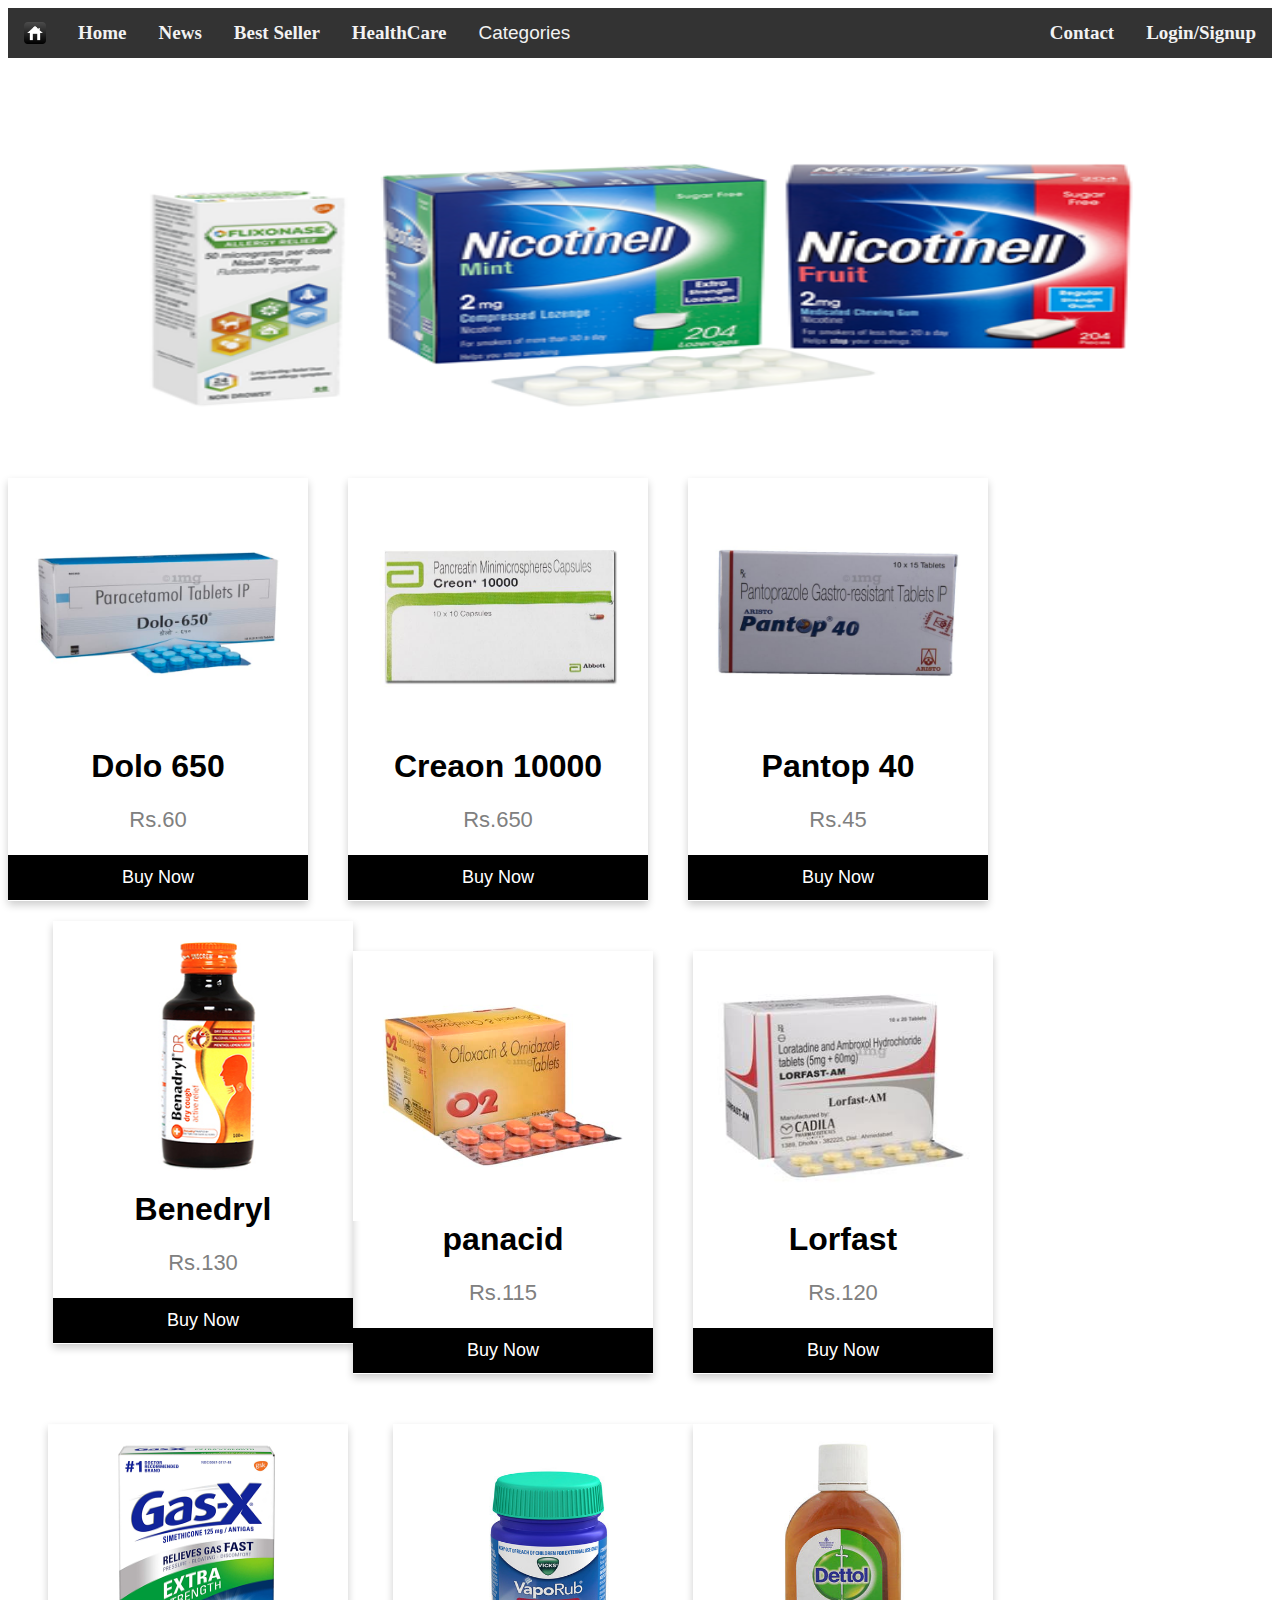
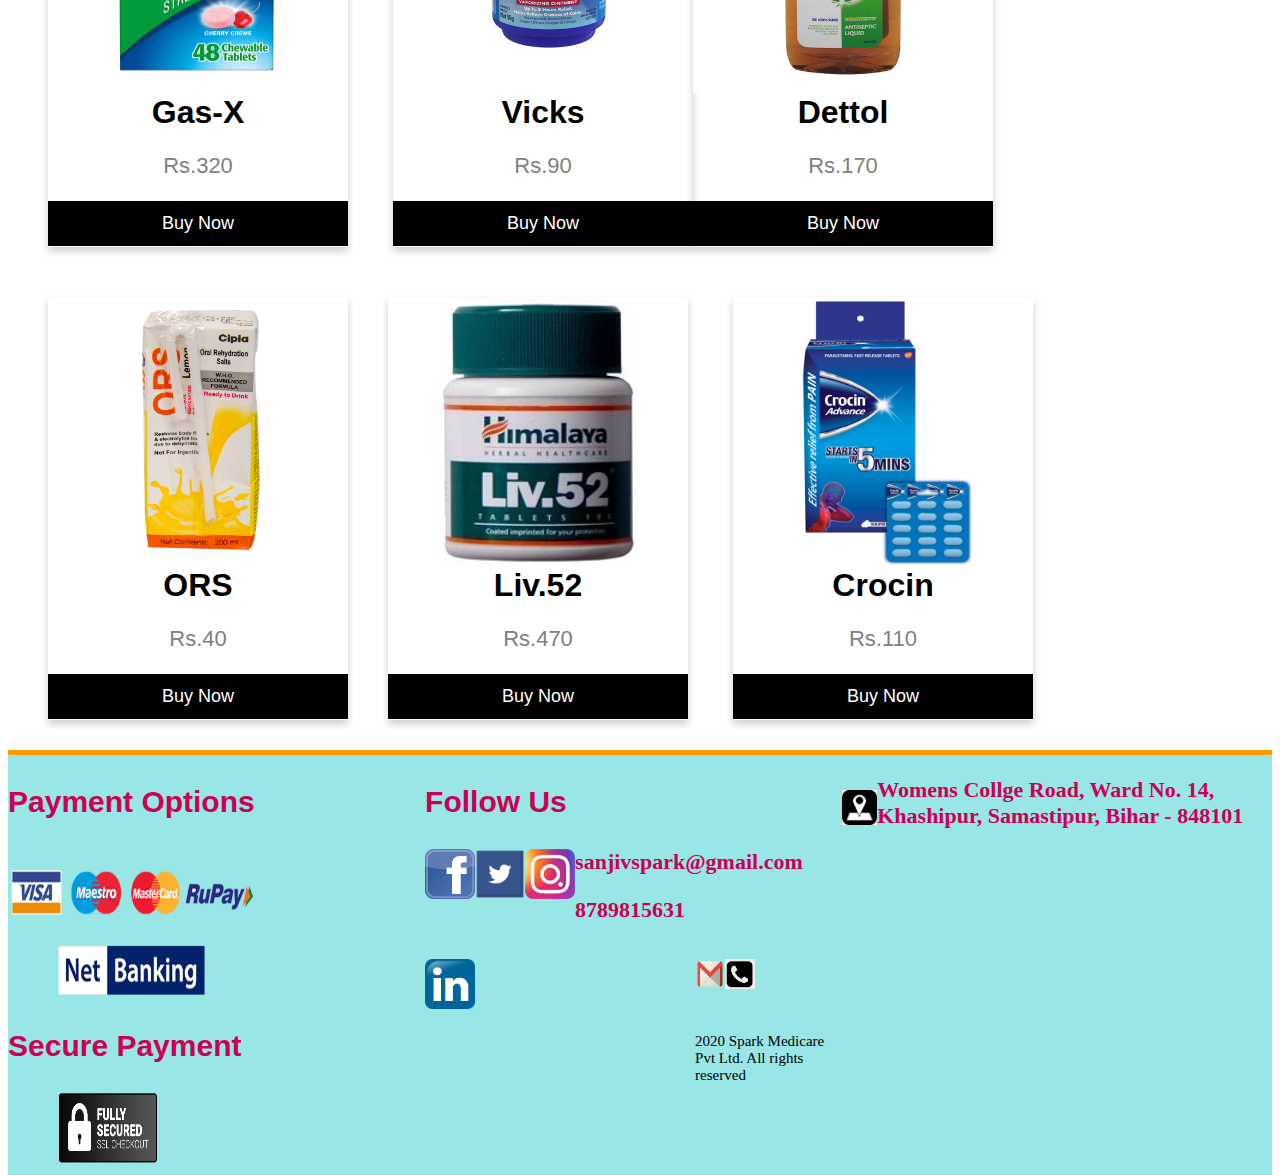
<file: index.html>
<!DOCTYPE html>
<html>
<head>

	<link rel="stylesheet" type="text/css" href="try.css">
	<title>Maa Medical</title>
	<script src="https://cdnjs.cloudflare.com/ajax/libs/jquery/3.1.0/jquery.min.js"></script>
<script>
$("#slideshow > div:gt(0)").hide();

setInterval(function() { 
  $('#slideshow  div:first')
    .fadeOut(2000)
    .next()
    .fadeIn(2000)
    .end()

    .appendTo('#slideshow');
},  2000);

</script>
<script src= 
"https://ajax.googleapis.com/ajax/libs/jquery/3.3.1/jquery.min.js"> 
    </script> 
  
    <script> 
        $(document).ready(function() { 
            $("#myBtn").click(function() { 
                $(document).scrollTop($(document).height()); 
            }); 
        }); 
    </script>
</head>
<body>
<div class="topnav">
	<a  href="index.html"><img src="home.png" ></a>
  <a class="active" href="index.html">Home</a>
 <div id="hide"><a href="login.html" id="b">Login/Signup</a></div>
  <a href="news.html" >News</a>
  <div  id="myBtn">

  <a id="b" href="#contact">Contact</a></div>
  <a href="best.html">Best Seller</a> 	
  <a href="health.html">HealthCare</a>

  <div class="dropdown">
  	<button class="dropbtn">Categories</button>
  	 <div class="list">
  	 	<a href="#">Fever&nbsp;&nbsp;&nbsp;&nbsp;&nbsp;&nbsp;&nbsp;&nbsp;&nbsp;&nbsp;&nbsp;&nbsp;</a>
    <a href="#">Cold&nbsp;&nbsp;&nbsp;&nbsp;&nbsp;&nbsp;&nbsp;&nbsp;&nbsp;&nbsp;&nbsp;&nbsp;&nbsp;&nbsp;</a>
    <a href="#">STOMACH&nbsp;</a>
    <a href="#">VITAMINS&nbsp;</a>
    
    <a href="#">OTHERS&nbsp;&nbsp;&nbsp;&nbsp;&nbsp;</a>
  	 </div>
  </div>
</div>








<div id="slideshow">
   <div>
     <img src="sy.png">
   </div>
   <div>
     <img src="43.jpg">
   </div>
   <div>
     <img src="img5.jpg">
   </div>
   <div>
     <img src="img6.png">
   </div>
</div>




<div class="card">
  <img src="dolo.jpg" style="width:100%; height: 270px;">
  <h1>Dolo 650</h1>
 
   <p class="price">Rs.60</p>
  <a href="payment.html"><p><button>Buy Now</button></p></a>
</div>

<div class="card"  style="margin-left: 40px;">
  <img src="creon.jpg"  style="width:100%; height: 270px; ">
  <h1>Creaon 10000</h1>
  <p class="price">Rs.650</p>
 
   <a href="payment.html"><p><button>Buy Now</button></p></a>
</div>

<div class="card"  style="margin-left: 40px;">
  <img src="pantop.jpg"  style="width:100%; height: 270px; ">
  <h1>Pantop 40</h1>
  <p class="price">Rs.45</p>
 
  <a href="payment.html"> <p><button>Buy Now</button></p></a>
</div>

<div class="card"  style="margin-left: 45px;">
  <img src="ben.jpg"  style="width:100%; height: 270px; ">
  <h1>Benedryl</h1>
  <p class="price">Rs.130</p>
 
 <a href="payment.html"><p><button>Buy Now</button></p></a>
</div>
 
<div class="card"  style=" margin-top: 50px;">
  <img src="img34.jpg"  style="width:100%; height: 270px; ">
  <h1>panacid</h1>
  <p class="price">Rs.115</p>
 
   <a href="payment.html"><p><button>Buy Now</button></p></a>
</div>

<div class="card"  style="margin-left: 40px; margin-top: 50px;">
  <img src="img35.jpg"  style="width:100%; height: 270px; ">
  <h1>Lorfast</h1>
  <p class="price">Rs.120</p>
 
  <a href="payment.html"> <p><button>Buy Now</button></p></a>
</div>

<div class="card"  style="margin-left: 40px; margin-top: 50px;">
  <img src="img37.jpg"  style="width:100%; height: 270px; ">
  <h1>Gas-X</h1>
  <p class="price">Rs.320</p>
 
  <a href="payment.html"><p><button>Buy Now</button></p></a>
</div>

<div class="card"  style="margin-left: 45px; margin-top: 50px;">
  <img src="vik.jpg"  style="width:100%; height: 270px; ">
  <h1>Vicks</h1>
  <p class="price">Rs.90</p>
 
  <a href="payment.html"> <p><button>Buy Now</button></p></a>
</div>

<div class="card"  style=" margin-top: 50px;">
  <img src="img44.jpg"  style="width:100%; height: 270px; ">
  <h1>Dettol</h1>
  <p class="price">Rs.170</p>
 
  <a href="payment.html"> <p><button>Buy Now</button></p></a>
</div>

<div class="card"  style="margin-left: 40px; margin-top: 50px;">
  <img src="ors.jpg"  style="width:100%; height: 270px; ">
  <h1>ORS</h1>
  <p class="price">Rs.40</p>
 
  <a href="payment.html"> <p><button>Buy Now</button></p></a>
</div>

<div class="card"  style="margin-left: 40px; margin-top: 50px;">
  <img src="img32.jpg"  style="width:100%; height: 270px; ">
  <h1>Liv.52</h1>
  <p class="price">Rs.470</p>
 
  <a href="payment.html"> <p><button>Buy Now</button></p></a>
</div>

<div class="card"  style="margin-left: 45px; margin-top: 50px; margin-bottom: 30px;">
  <img src="cro.jpg"  style="width:100%; height: 270px; ">
  <h1>Crocin</h1>
  <p class="price">Rs.110</p>
 
  <a href="payment.html"> <p><button>Buy Now</button></p></a>
</div>



  

<div class= "botom">
	
	
</div>
<div class="botom1">
	<div class="payment">
		<p>Payment Options</p></div>
		<div class="cards">
			<img src="payment.png"></div>

		
		
	
<div class="payment1">
			<p >Secure Payment</p>
		</div>
		<div class="secure">
			<img src="sa.png">
		</div>
</div>
<div class="botom2">
	<div class="payment2">
		<p>Follow Us</p></div>
		<div class="fb">
			<a href="https://www.facebook.com/ashish.rockers.1"><img src="fbb.png"></a>

			<a href="https://twitter.com/AshishK53501743"><img src="twi.png"></a>
			<a href="https://www.instagram.com/ashish_.kr/?hl=en"><img src="inssss.png"></a>
			<a href="www.linkedin.com/in/ashishkumarlpu" ><img src="link.png" class="lo"></a>
		</div>
		<div  class="email"><a href="mailto:ashishkr1081@gmail.com" style="font-size: 22px; font-weight: bold; color:  #cc0052; text-decoration: none; ">
			<img src="gmai.png">sanjivspark@gmail.com</a>
		</div>
		<div class="call">
			<img src="w.png" style="height: 30px;
	width: 30px;">
			<p style="font-size: 22px; font-weight: bold; color:  #cc0052;">8789815631</p>
		</div>
		<div>
			<p style="font-size: 15px; color:  black; margin-top: 110px;">2020 Spark Medicare Pvt Ltd. All rights reserved

</p>
		</div>

</div>
<div class="botom3" class="botom3a">
<a href="https://goo.gl/maps/g99KhwCgpLXbzf57A">	<img src="add.jpg" style=" height: 35px; width: 35px; margin-top: 35px;"></a>
<p style="font-size: 22px; font-weight: bold; color:  #cc0052;"> Womens Collge Road, Ward No. 14, Khashipur, Samastipur, Bihar - 848101</p>
<div>
	<p><iframe src="https://www.google.com/maps/embed?pb=!1m18!1m12!1m3!1d3590.3798610522445!2d85.77526941410594!3d25.8569723835936!2m3!1f0!2f0!3f0!3m2!1i1024!2i768!4f13.1!3m3!1m2!1s0x39ed9099e05e48fb%3A0xe0bb26ca0216d378!2sWard%20Number%2014%2C%20Uttarayan%2C%20Kasipur%2C%20Samastipur%2C%20Bihar%20848101!5e0!3m2!1sen!2sin!4v1587820139274!5m2!1sen!2sin" width="100%" height="320" frameborder="0" style="border:0;" allowfullscreen="" aria-hidden="false" tabindex="0"></iframe></p>
</div>
</div>
</body>
</html>
</file>
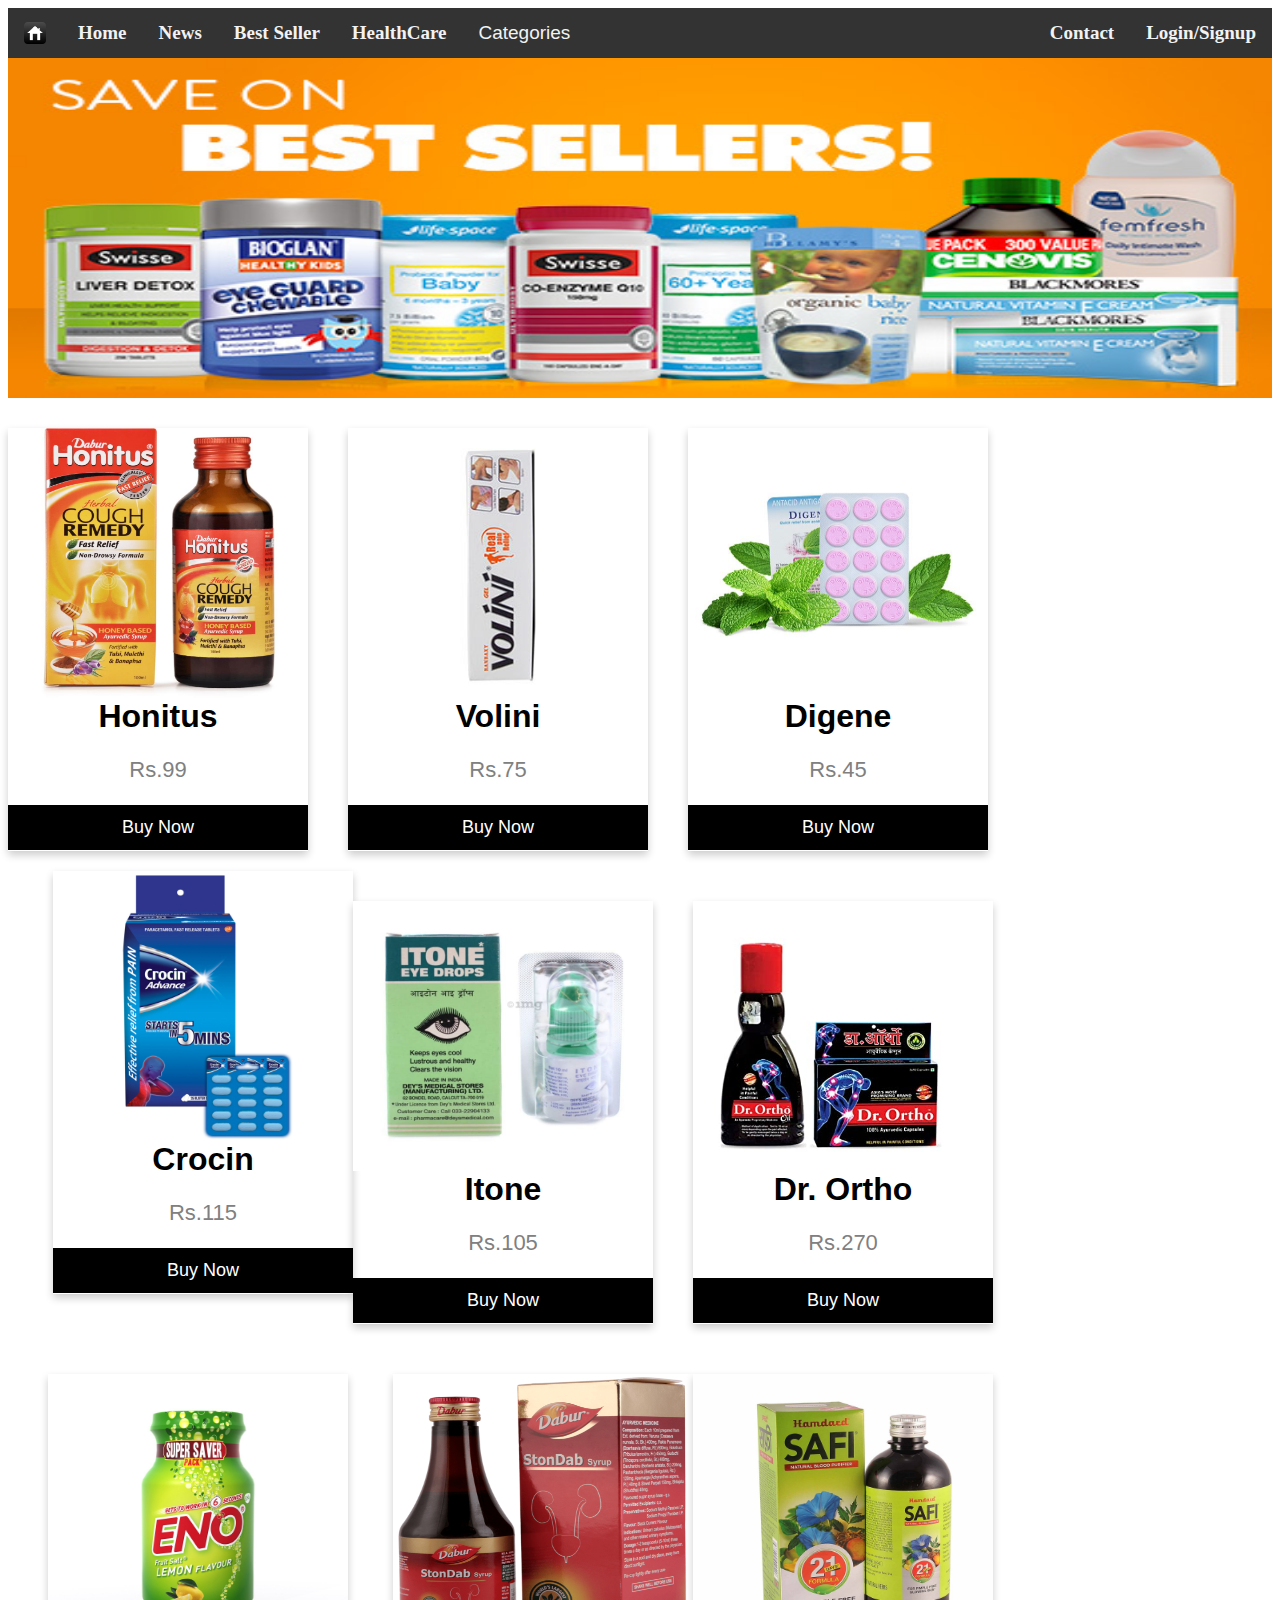
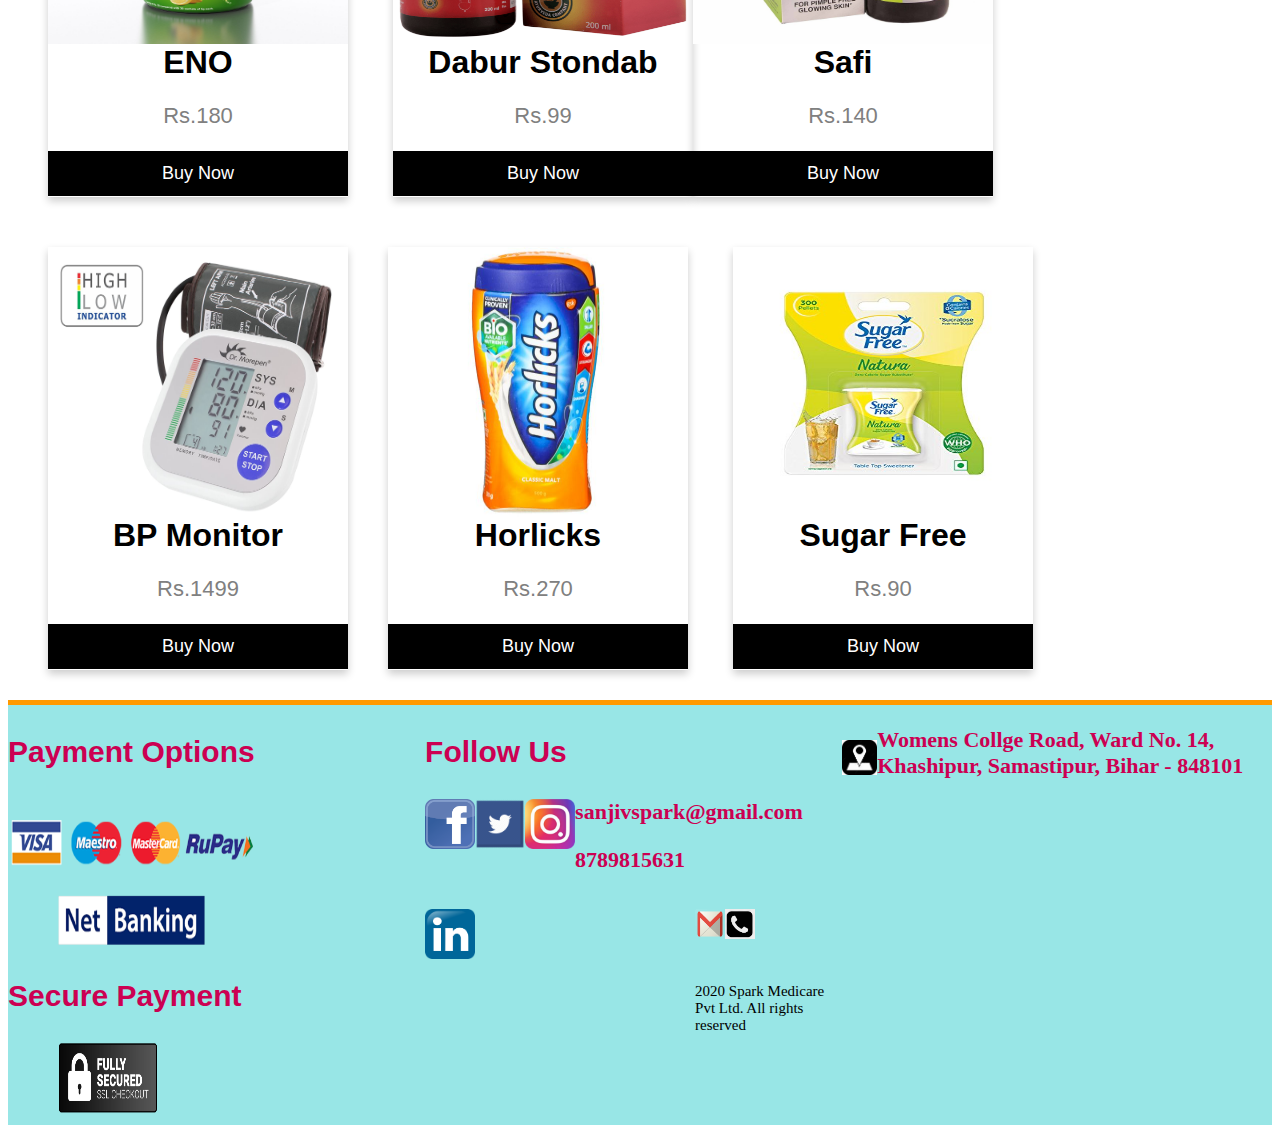
<file: best.html>
<!DOCTYPE html>
<html>
<head>
		<link rel="stylesheet" type="text/css" href="try.css">
	<title>Maa Medical</title>
	<script src="https://cdnjs.cloudflare.com/ajax/libs/jquery/3.1.0/jquery.min.js"></script>
<script>
$("#slideshow > div:gt(0)").hide();

setInterval(function() { 
  $('#slideshow  div:first')
    .fadeOut(2000)
    .next()
    .fadeIn(2000)
    .end()

    .appendTo('#slideshow');
},  2000);
</script>
<script src= 
"https://ajax.googleapis.com/ajax/libs/jquery/3.3.1/jquery.min.js"> 
    </script> 
  
    <script> 
        $(document).ready(function() { 
            $("#myBtn").click(function() { 
                $(document).scrollTop($(document).height()); 
            }); 
        }); 
    </script>
</head>
<body>
<div class="topnav">
	<a  href="file:///C:/Users/Ashish%20KR/Desktop/maamed/index.html"><img src="home.png" ></a>
  <a class="active" href="index.html">Home</a>
 <a href="login.html" id="b">Login/Signup</a>
  <a href="news.html" >News</a>
  <div  id="myBtn">

  <a id="b" href="#contact">Contact</a></div>
  <a href="best.html">Best Seller</a> 	
  <a href="health.html">HealthCare</a>

  <div class="dropdown">
  	<button class="dropbtn">Categories</button>
  	 <div class="list">
  	 	<a href="#">Fever&nbsp;&nbsp;&nbsp;&nbsp;&nbsp;&nbsp;&nbsp;&nbsp;&nbsp;&nbsp;&nbsp;&nbsp;</a>
    <a href="#">Cold&nbsp;&nbsp;&nbsp;&nbsp;&nbsp;&nbsp;&nbsp;&nbsp;&nbsp;&nbsp;&nbsp;&nbsp;&nbsp;&nbsp;</a>
    <a href="#">STOMACH&nbsp;</a>
    <a href="#">VITAMINS&nbsp;</a>
    
    <a href="#">OTHERS&nbsp;&nbsp;&nbsp;&nbsp;&nbsp;</a>
  	 </div>
  </div>
</div>

<div style="height: 350px; width: 100%;">
	<img src="best.jpg" style="height: 340px; width: 100%;">
</div>

<div class="card">
  <img src="honey.jpg" style="width:100%; height: 270px;">
  <h1>Honitus</h1>
 
 <p class="price">Rs.99</p>
  <a href="payment.html">  <p><button>Buy Now</button></p></a>
</div>

<div class="card"  style="margin-left: 40px;">
  <img src="volini.jpg"  style="width:100%; height: 270px; ">
  <h1>Volini</h1>
  <p class="price">Rs.75</p>
 
   <a href="payment.html"><p><button>Buy Now</button></p></a>
</div>

<div class="card"  style="margin-left: 40px;">
  <img src="dig.jpg"  style="width:100%; height: 270px; ">
  <h1>Digene</h1>
  <p class="price">Rs.45</p>
 
  <a href="payment.html"> <p><button>Buy Now</button></p></a>
</div>

<div class="card"  style="margin-left: 45px;">
  <img src="cro.jpg"  style="width:100%; height: 270px; ">
  <h1>Crocin</h1>
  <p class="price">Rs.115</p>
 
 <a href="payment.html"><p><button>Buy Now</button></p></a>
</div>
 
<div class="card"  style=" margin-top: 50px;">
  <img src="it.jpg"  style="width:100%; height: 270px; ">
  <h1>Itone</h1>
  <p class="price">Rs.105</p>
 
   <a href="payment.html"><p><button>Buy Now</button></p></a>
</div>

<div class="card"  style="margin-left: 40px; margin-top: 50px;">
  <img src="dr.jpg"  style="width:100%; height: 270px; ">
  <h1>Dr. Ortho</h1>
  <p class="price">Rs.270</p>
 
  <a href="payment.html"> <p><button>Buy Now</button></p></a>
</div>

<div class="card"  style="margin-left: 40px; margin-top: 50px;">
  <img src="eno.jpg"  style="width:100%; height: 270px; ">
  <h1>ENO</h1>
  <p class="price">Rs.180</p>
 
  <a href="payment.html"><p><button>Buy Now</button></p></a>
</div>

<div class="card"  style="margin-left: 45px; margin-top: 50px;">
  <img src="dabur.png"  style="width:100%; height: 270px; ">
  <h1>Dabur Stondab</h1>
  <p class="price">Rs.99</p>
 
  <a href="payment.html"> <p><button>Buy Now</button></p></a>
</div>

<div class="card"  style=" margin-top: 50px;">
  <img src="safi.jpg"  style="width:100%; height: 270px; ">
  <h1>Safi</h1>
  <p class="price">Rs.140</p>
 
  <a href="payment.html"> <p><button>Buy Now</button></p></a>
</div>

<div class="card"  style="margin-left: 40px; margin-top: 50px;">
  <img src="bp.jpg"  style="width:100%; height: 270px; ">
  <h1>BP Monitor</h1>
  <p class="price">Rs.1499</p>
 
  <a href="payment.html"> <p><button>Buy Now</button></p></a>
</div>

<div class="card"  style="margin-left: 40px; margin-top: 50px;">
  <img src="hor.jpg"  style="width:100%; height: 270px; ">
  <h1>Horlicks</h1>
  <p class="price">Rs.270</p>
 
  <a href="payment.html"> <p><button>Buy Now</button></p></a>
</div>

<div class="card"  style="margin-left: 45px; margin-top: 50px; margin-bottom: 30px;">
  <img src="su.jpg"  style="width:100%; height: 270px; ">
  <h1>Sugar Free</h1>
  <p class="price">Rs.90</p>
 
  <a href="payment.html"> <p><button>Buy Now</button></p></a>
</div>

<div class= "botom">
	
	
</div>
<div class="botom1">
	<div class="payment">
		<p>Payment Options</p></div>
		<div class="cards">
			<img src="payment.png"></div>

		
		
	
<div class="payment1">
			<p >Secure Payment</p>
		</div>
		<div class="secure">
			<img src="sa.png">
		</div>
</div>
<div class="botom2">
	<div class="payment2">
		<p>Follow Us</p></div>
		<div class="fb">
			<a href="https://www.facebook.com/ashish.rockers.1"><img src="fbb.png"></a>

			<a href="https://twitter.com/AshishK53501743"><img src="twi.png"></a>
			<a href="https://www.instagram.com/ashish_.kr/?hl=en"><img src="inssss.png"></a>
			<a href="www.linkedin.com/in/ashishkumarlpu" ><img src="link.png" class="lo"></a>
		</div>
		<div  class="email"><a href="mailto:ashishkr1081@gmail.com" style="font-size: 22px; font-weight: bold; color:  #cc0052; text-decoration: none; ">
			<img src="gmai.png">sanjivspark@gmail.com</a>
		</div>
		<div class="call">
			<img src="w.png" style="height: 30px;
	width: 30px;">
			<p style="font-size: 22px; font-weight: bold; color:  #cc0052;">8789815631</p>
		</div>
		<div>
			<p style="font-size: 15px; color:  black; margin-top: 110px;">2020 Spark Medicare Pvt Ltd. All rights reserved

</p>
		</div>

</div>
<div class="botom3" class="botom3a">
	<img src="add.jpg" style=" height: 35px; width: 35px; margin-top: 35px;">
<p style="font-size: 22px; font-weight: bold; color:  #cc0052;"> Womens Collge Road, Ward No. 14, Khashipur, Samastipur, Bihar - 848101</p>
<div>
	<p><iframe src="https://www.google.com/maps/embed?pb=!1m18!1m12!1m3!1d3590.3798610522445!2d85.77526941410594!3d25.8569723835936!2m3!1f0!2f0!3f0!3m2!1i1024!2i768!4f13.1!3m3!1m2!1s0x39ed9099e05e48fb%3A0xe0bb26ca0216d378!2sWard%20Number%2014%2C%20Uttarayan%2C%20Kasipur%2C%20Samastipur%2C%20Bihar%20848101!5e0!3m2!1sen!2sin!4v1587820139274!5m2!1sen!2sin" width="100%" height="320" frameborder="0" style="border:0;" allowfullscreen="" aria-hidden="false" tabindex="0"></iframe></p>
</div>
</div>
</body>
</html>
</file>
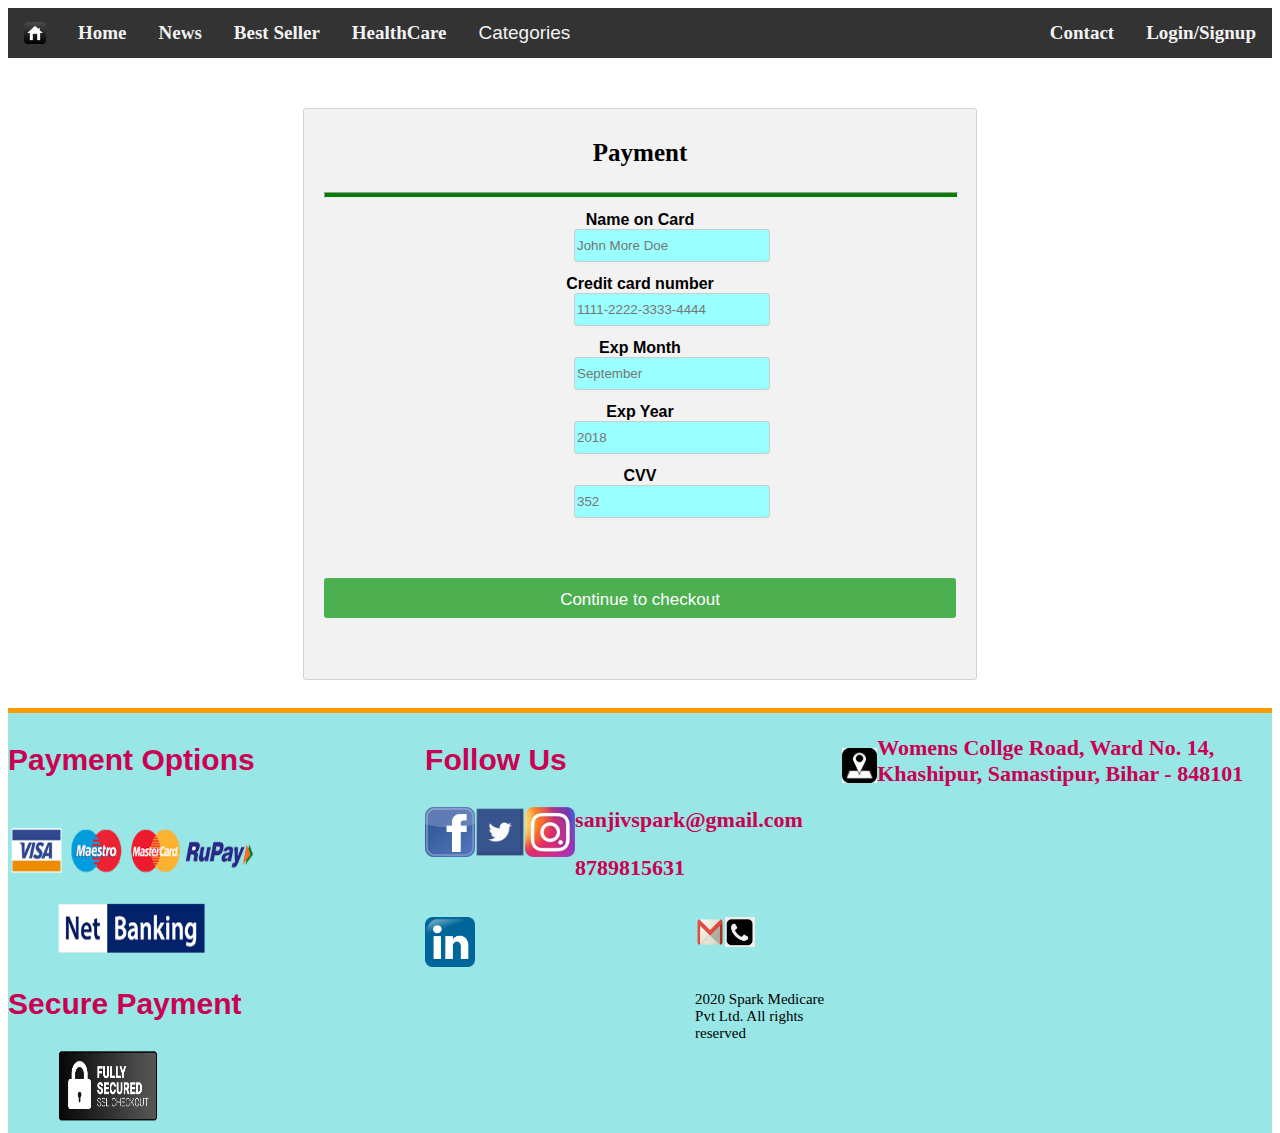
<file: cart.html>
<!DOCTYPE html>
<html>
<head>

	
	<link rel="stylesheet" type="text/css" href="try.css">
	<title>Maa Medical</title>
	<script src="https://cdnjs.cloudflare.com/ajax/libs/jquery/3.1.0/jquery.min.js"></script>
<script>
$("#slideshow > div:gt(0)").hide();

setInterval(function() { 
  $('#slideshow  div:first')
    .fadeOut(2000)
    .next()
    .fadeIn(2000)
    .end()

    .appendTo('#slideshow');
},  2000);
</script>
<script src= 
"https://ajax.googleapis.com/ajax/libs/jquery/3.3.1/jquery.min.js"> 
    </script> 
  
    <script> 
        $(document).ready(function() { 
            $("#myBtn").click(function() { 
                $(document).scrollTop($(document).height()); 
            }); 
        }); 
    </script>
</head>
<body>
<div class="topnav">
	<a  href="file:///C:/Users/Ashish%20KR/Desktop/maamed/index.html"><img src="home.png" ></a>
  <a class="active" href="index.html">Home</a>
 <a href="login.html" id="b">Login/Signup</a>
  <a href="news.html" >News</a>
  <div  id="myBtn">

  <a id="b" href="#contact">Contact</a></div>
  <a href="best.html">Best Seller</a> 	
  <a href="health.html">HealthCare</a>

  <div class="dropdown">
  	<button class="dropbtn">Categories</button>
  	 <div class="list">
  	 	<a href="#">Fever&nbsp;&nbsp;&nbsp;&nbsp;&nbsp;&nbsp;&nbsp;&nbsp;&nbsp;&nbsp;&nbsp;&nbsp;</a>
    <a href="#">Cold&nbsp;&nbsp;&nbsp;&nbsp;&nbsp;&nbsp;&nbsp;&nbsp;&nbsp;&nbsp;&nbsp;&nbsp;&nbsp;&nbsp;</a>
    <a href="#">STOMACH&nbsp;</a>
    <a href="#">VITAMINS&nbsp;</a>
    
    <a href="#">OTHERS&nbsp;&nbsp;&nbsp;&nbsp;&nbsp;</a>
  	 </div>
  </div>
</div>

<div class="cart">
	   <div class="col-50" style="height: 550px; width: 50%; margin:auto; background-color: #f2f2f2; margin-top: 50px; border: 1px solid lightgrey;
  border-radius: 3px;padding: 5px 20px 15px 20px;">
            <h3 style="text-align: center; font-size: 25px;">Payment</h3>
            <hr style="width: 100%; height: 4px; background-color: green;">
            
            <label for="cname" class="la">Name on Card</label>
            <input type="text" id="cname" name="cardname" placeholder="John More Doe" class="da" required="">
            <label for="ccnum" class="la">Credit card number</label>
            <input type="text" id="ccnum" name="cardnumber" placeholder="1111-2222-3333-4444" class="da" required="">
            <label for="expmonth" class="la">Exp Month</label>
            <input type="text" id="expmonth" name="expmonth" placeholder="September" class="da" required="">
            <div class="row">
              <div class="col-50">
                <label for="expyear" class="la">Exp Year</label>
                <input type="text" id="expyear" name="expyear" placeholder="2018" class="da" required="">
              </div>
              <div class="col-50">
                <label for="cvv" class="la">CVV</label>
                <input type="text" id="cvv" name="cvv" placeholder="352" class="da" required="">
              </div>
            </div><a href="rhank.html"><input type="submit"  value="Continue to checkout" class="btn" ></a>
          </div>

          </div>
</div>


<div class= "botom">
		
</div>
<div class="botom1">
	<div class="payment">
		<p>Payment Options</p></div>
		<div class="cards">
			<img src="payment.png"></div>

		
		
	
<div class="payment1">
			<p >Secure Payment</p>
		</div>
		<div class="secure">
			<img src="sa.png">
		</div>
</div>
<div class="botom2">
	<div class="payment2">
		<p>Follow Us</p></div>
		<div class="fb">
			<a href="https://www.facebook.com/ashish.rockers.1"><img src="fbb.png"></a>

			<a href="https://twitter.com/AshishK53501743"><img src="twi.png"></a>
			<a href="https://www.instagram.com/ashish_.kr/?hl=en"><img src="inssss.png"></a>
			<a href="www.linkedin.com/in/ashishkumarlpu" ><img src="link.png" class="lo"></a>
		</div>
		<div  class="email"><a href="mailto:ashishkr1081@gmail.com" style="font-size: 22px; font-weight: bold; color:  #cc0052; text-decoration: none; ">
			<img src="gmai.png">sanjivspark@gmail.com</a>
		</div>
		<div class="call">
			<img src="w.png" style="height: 30px;
	width: 30px;">
			<p style="font-size: 22px; font-weight: bold; color:  #cc0052;">8789815631</p>
		</div>
		<div>
			<p style="font-size: 15px; color:  black; margin-top: 110px;">2020 Spark Medicare Pvt Ltd. All rights reserved

</p>
		</div>

</div>
<div class="botom3" class="botom3a">
	<a href="https://goo.gl/maps/g99KhwCgpLXbzf57A"> <img src="add.jpg" style=" height: 35px; width: 35px; margin-top: 35px;"></a>
<p style="font-size: 22px; font-weight: bold; color:  #cc0052;"> Womens Collge Road, Ward No. 14, Khashipur, Samastipur, Bihar - 848101</p>
<div>
	<p><iframe src="https://www.google.com/maps/embed?pb=!1m18!1m12!1m3!1d3590.3798610522445!2d85.77526941410594!3d25.8569723835936!2m3!1f0!2f0!3f0!3m2!1i1024!2i768!4f13.1!3m3!1m2!1s0x39ed9099e05e48fb%3A0xe0bb26ca0216d378!2sWard%20Number%2014%2C%20Uttarayan%2C%20Kasipur%2C%20Samastipur%2C%20Bihar%20848101!5e0!3m2!1sen!2sin!4v1587820139274!5m2!1sen!2sin" width="100%" height="320" frameborder="0" style="border:0;" allowfullscreen="" aria-hidden="false" tabindex="0"></iframe></p>
</div>
</div>
</body>
</html>
</file>
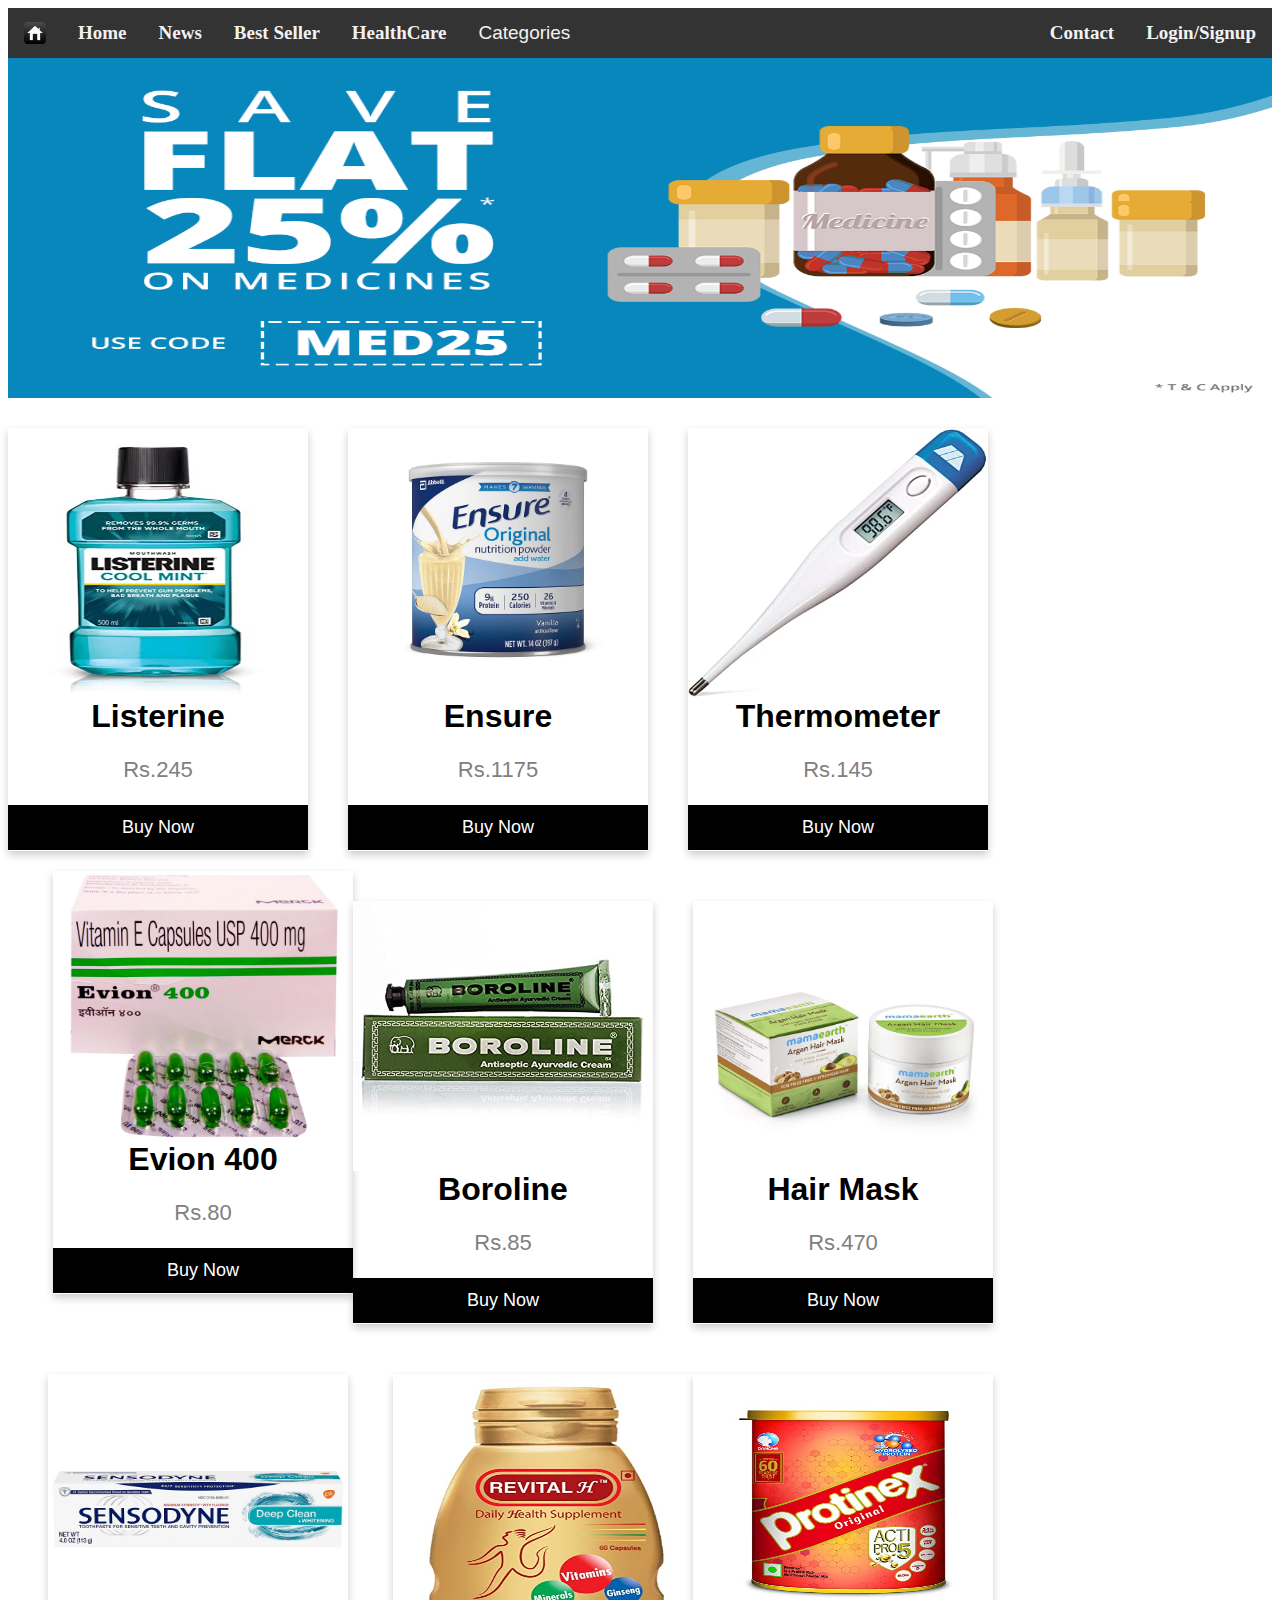
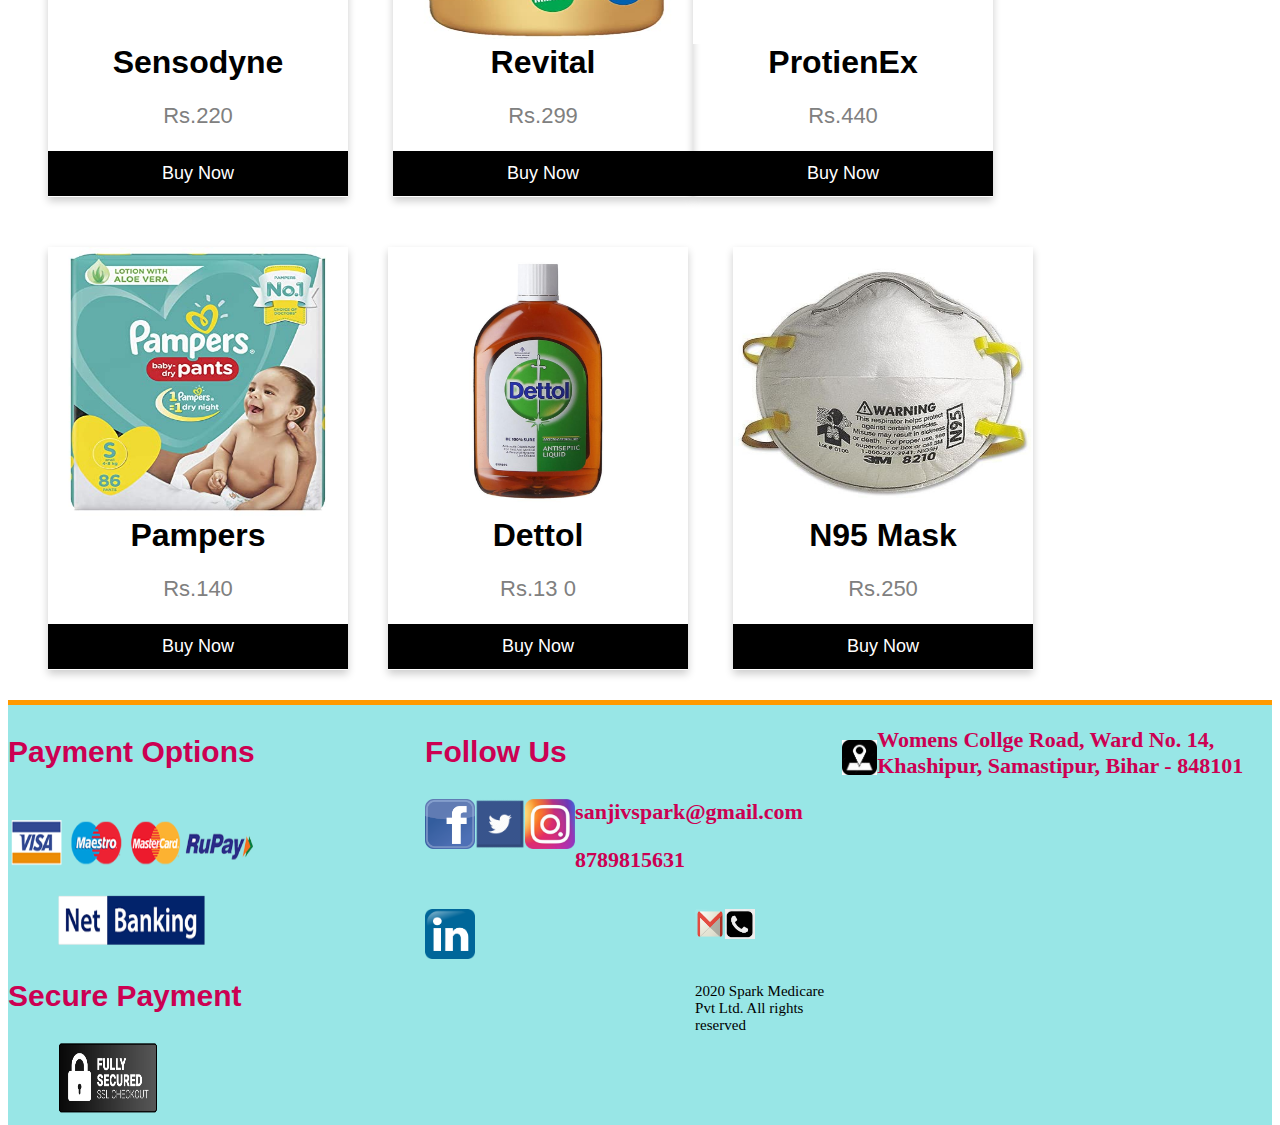
<file: health.html>
<!DOCTYPE html>
<html>
<head>
		<link rel="stylesheet" type="text/css" href="try.css">
	<title>Maa Medical</title>
	<script src="https://cdnjs.cloudflare.com/ajax/libs/jquery/3.1.0/jquery.min.js"></script>
<script>
$("#slideshow > div:gt(0)").hide();

setInterval(function() { 
  $('#slideshow  div:first')
    .fadeOut(2000)
    .next()
    .fadeIn(2000)
    .end()

    .appendTo('#slideshow');
},  2000);
</script>
<script src= 
"https://ajax.googleapis.com/ajax/libs/jquery/3.3.1/jquery.min.js"> 
    </script> 
  
    <script> 
        $(document).ready(function() { 
            $("#myBtn").click(function() { 
                $(document).scrollTop($(document).height()); 
            }); 
        }); 
    </script>
</head>
<body>
<div class="topnav">
	<a  href="file:///C:/Users/Ashish%20KR/Desktop/maamed/index.html"><img src="home.png" ></a>
  <a class="active" href="index.html">Home</a>
 <a href="login.html" id="b">Login/Signup</a>
  <a href="news.html" >News</a>
  <div  id="myBtn">

  <a id="b" href="#contact">Contact</a></div>
  <a href="best.html">Best Seller</a> 	
  <a href="health.html">HealthCare</a>

  <div class="dropdown">
  	<button class="dropbtn">Categories</button>
  	 <div class="list">
  	 	<a href="#">Fever&nbsp;&nbsp;&nbsp;&nbsp;&nbsp;&nbsp;&nbsp;&nbsp;&nbsp;&nbsp;&nbsp;&nbsp;</a>
    <a href="#">Cold&nbsp;&nbsp;&nbsp;&nbsp;&nbsp;&nbsp;&nbsp;&nbsp;&nbsp;&nbsp;&nbsp;&nbsp;&nbsp;&nbsp;</a>
    <a href="#">STOMACH&nbsp;</a>
    <a href="#">VITAMINS&nbsp;</a>
    
    <a href="#">OTHERS&nbsp;&nbsp;&nbsp;&nbsp;&nbsp;</a>
  	 </div>
  </div>
</div>

<div style="height: 350px; width: 100%;">
	<img src="yes.png" style="height: 340px; width: 100%;">
</div>

<div class="card">
  <img src="b1.jpg" style="width:100%; height: 270px;">
  <h1>Listerine</h1>
 
   <p class="price">Rs.245</p>
  <a href="payment.html">  <p><button>Buy Now</button></p></a>
</div>

<div class="card"  style="margin-left: 40px;">
  <img src="b2.jpg"  style="width:100%; height: 270px; ">
  <h1>Ensure</h1>
  <p class="price">Rs.1175</p>
 
   <a href="payment.html"><p><button>Buy Now</button></p></a>
</div>

<div class="card"  style="margin-left: 40px;">
  <img src="b3.jpg"  style="width:100%; height: 270px; ">
  <h1>Thermometer</h1>
  <p class="price">Rs.145</p>
 
  <a href="payment.html"> <p><button>Buy Now</button></p></a>
</div>

<div class="card"  style="margin-left: 45px;">
  <img src="b4.jpg"  style="width:100%; height: 270px; ">
  <h1>Evion 400</h1>
  <p class="price">Rs.80</p>
 
 <a href="payment.html"><p><button>Buy Now</button></p></a>
</div>
 
<div class="card"  style=" margin-top: 50px;">
  <img src="b5.jpg"  style="width:100%; height: 270px; ">
  <h1>Boroline</h1>
  <p class="price">Rs.85</p>
 
   <a href="payment.html"><p><button>Buy Now</button></p></a>
</div>

<div class="card"  style="margin-left: 40px; margin-top: 50px;">
  <img src="b6.jpg"  style="width:100%; height: 270px; ">
  <h1>Hair Mask</h1>
  <p class="price">Rs.470</p>
 
  <a href="payment.html"> <p><button>Buy Now</button></p></a>
</div>

<div class="card"  style="margin-left: 40px; margin-top: 50px;">
  <img src="b7.jpg"  style="width:100%; height: 270px; ">
  <h1>Sensodyne</h1>
  <p class="price">Rs.220</p>
 
  <a href="payment.html"><p><button>Buy Now</button></p></a>
</div>

<div class="card"  style="margin-left: 45px; margin-top: 50px;">
  <img src="b8.jpg"  style="width:100%; height: 270px; ">
  <h1>Revital</h1>
  <p class="price">Rs.299</p>
 
  <a href="payment.html"> <p><button>Buy Now</button></p></a>
</div>

<div class="card"  style=" margin-top: 50px;">
  <img src="b9.jpg"  style="width:100%; height: 270px; ">
  <h1>ProtienEx</h1>
  <p class="price">Rs.440</p>
 
  <a href="payment.html"> <p><button>Buy Now</button></p></a>
</div>

<div class="card"  style="margin-left: 40px; margin-top: 50px;">
  <img src="b10.jpg"  style="width:100%; height: 270px; ">
  <h1>Pampers</h1>
  <p class="price">Rs.140</p>
 
  <a href="payment.html"> <p><button>Buy Now</button></p></a>
</div>

<div class="card"  style="margin-left: 40px; margin-top: 50px;">
  <img src="b11.jpg"  style="width:100%; height: 270px; ">
  <h1>Dettol</h1>
  <p class="price">Rs.13  0</p>
 
  <a href="payment.html"> <p><button>Buy Now</button></p></a>
</div>

<div class="card"  style="margin-left: 45px; margin-top: 50px; margin-bottom: 30px;">
  <img src="b12.jpg"  style="width:100%; height: 270px; ">
  <h1>N95 Mask</h1>
  <p class="price">Rs.250</p>
 
  <a href="payment.html"> <p><button>Buy Now</button></p></a>
</div>

<div class= "botom">
	
	
</div>
<div class="botom1">
	<div class="payment">
		<p>Payment Options</p></div>
		<div class="cards">
			<img src="payment.png"></div>

		
		
	
<div class="payment1">
			<p >Secure Payment</p>
		</div>
		<div class="secure">
			<img src="sa.png">
		</div>
</div>
<div class="botom2">
	<div class="payment2">
		<p>Follow Us</p></div>
		<div class="fb">
			<a href="https://www.facebook.com/ashish.rockers.1"><img src="fbb.png"></a>

			<a href="https://twitter.com/AshishK53501743"><img src="twi.png"></a>
			<a href="https://www.instagram.com/ashish_.kr/?hl=en"><img src="inssss.png"></a>
			<a href="www.linkedin.com/in/ashishkumarlpu" ><img src="link.png" class="lo"></a>
		</div>
		<div  class="email"><a href="mailto:ashishkr1081@gmail.com" style="font-size: 22px; font-weight: bold; color:  #cc0052; text-decoration: none; ">
			<img src="gmai.png">sanjivspark@gmail.com</a>
		</div>
		<div class="call">
			<img src="w.png" style="height: 30px;
	width: 30px;">
			<p style="font-size: 22px; font-weight: bold; color:  #cc0052;">8789815631</p>
		</div>
		<div>
			<p style="font-size: 15px; color:  black; margin-top: 110px;">2020 Spark Medicare Pvt Ltd. All rights reserved

</p>
		</div>

</div>
<div class="botom3" class="botom3a">
	<img src="add.jpg" style=" height: 35px; width: 35px; margin-top: 35px;">
<p style="font-size: 22px; font-weight: bold; color:  #cc0052;"> Womens Collge Road, Ward No. 14, Khashipur, Samastipur, Bihar - 848101</p>
<div>
	<p><iframe src="https://www.google.com/maps/embed?pb=!1m18!1m12!1m3!1d3590.3798610522445!2d85.77526941410594!3d25.8569723835936!2m3!1f0!2f0!3f0!3m2!1i1024!2i768!4f13.1!3m3!1m2!1s0x39ed9099e05e48fb%3A0xe0bb26ca0216d378!2sWard%20Number%2014%2C%20Uttarayan%2C%20Kasipur%2C%20Samastipur%2C%20Bihar%20848101!5e0!3m2!1sen!2sin!4v1587820139274!5m2!1sen!2sin" width="100%" height="320" frameborder="0" style="border:0;" allowfullscreen="" aria-hidden="false" tabindex="0"></iframe></p>
</div>
</div>
</body>
</html>
</file>
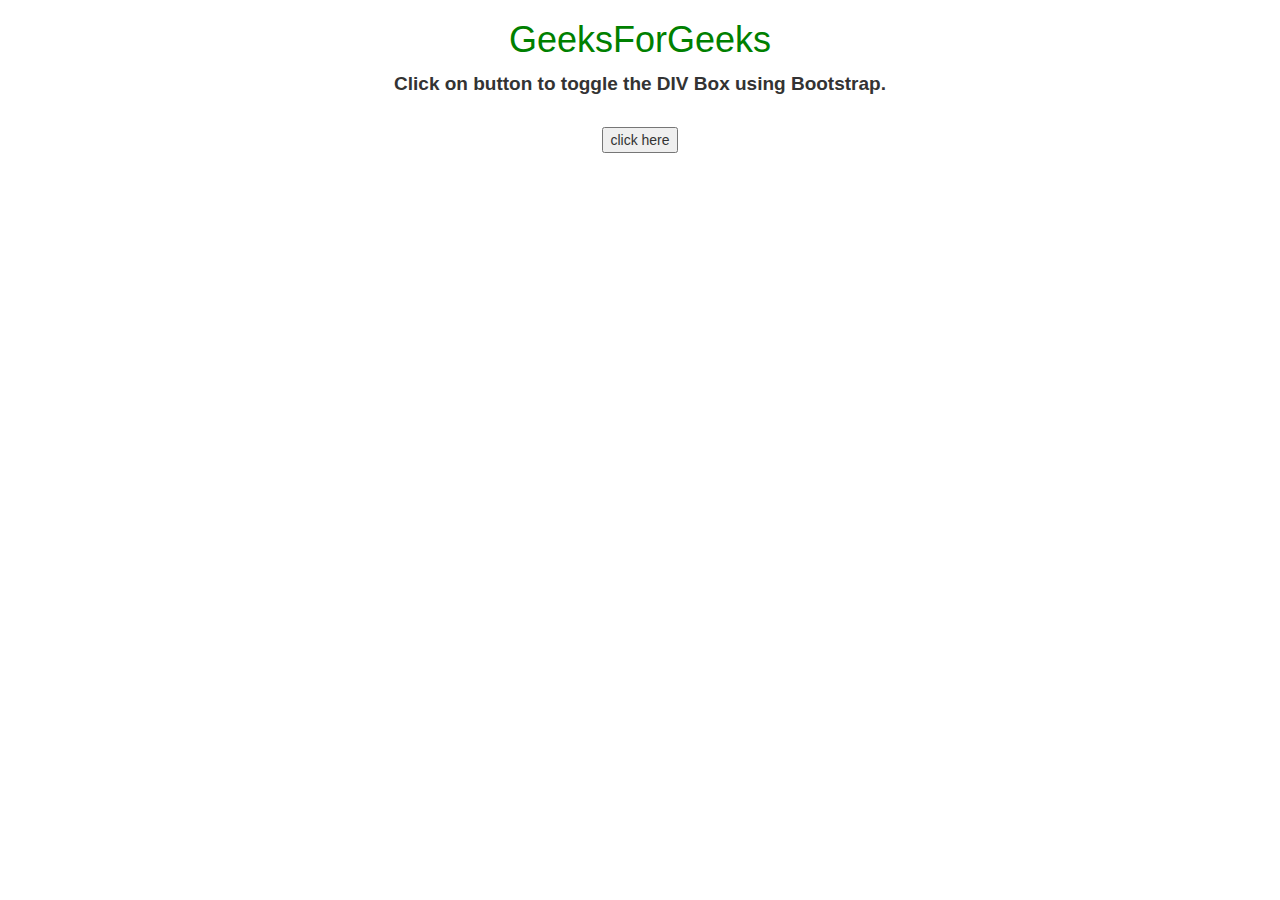
<file: hometrail.html>
<!DOCTYPE HTML> 
<html> 
  
<head> 
    <title> 
        How to hide div element by default and 
        show it on click using JavaScript and 
        Bootstrap ? 
    </title> 
      
    <style> 
        #div { 
            display: none; 
            background: green; 
            height: 100px; 
            width: 200px; 
            margin: 0 auto; 
            color: white; 
        } 
    </style> 
      
    <link rel="stylesheet" href= 
"https://maxcdn.bootstrapcdn.com/bootstrap/3.4.1/css/bootstrap.min.css"> 
      
    <script src= 
"https://ajax.googleapis.com/ajax/libs/jquery/3.4.0/jquery.min.js"> 
    </script> 
</head> 
  
<body style="text-align:center;"> 
      
    <h1 style="color:green;">  
        GeeksForGeeks  
    </h1> 
      
    <p id="GFG_UP" style= 
        "font-size: 19px;font-weight: bold;"> 
    </p> 
      
    <div id="div"> 
        This is Div box. 
    </div> 
    <br> 
      
    <button onClick="GFG_Fun()"> 
        click here 
    </button> 
    <br> 
      
    <p id="GFG_DOWN"
        style="color: green;"> 
    </p> 
      
    <script> 
        $('#GFG_UP').text( 
"Click on button to toggle the DIV Box using Bootstrap."); 
  
        function toggler(divId) { 
            $("#" + divId).toggle(); 
        } 
  
        function GFG_Fun() { 
            toggler('div'); 
            $('#GFG_DOWN').text("DIV Box is toggling."); 
        } 
    </script> 
</body> 
  
</html>
</file>
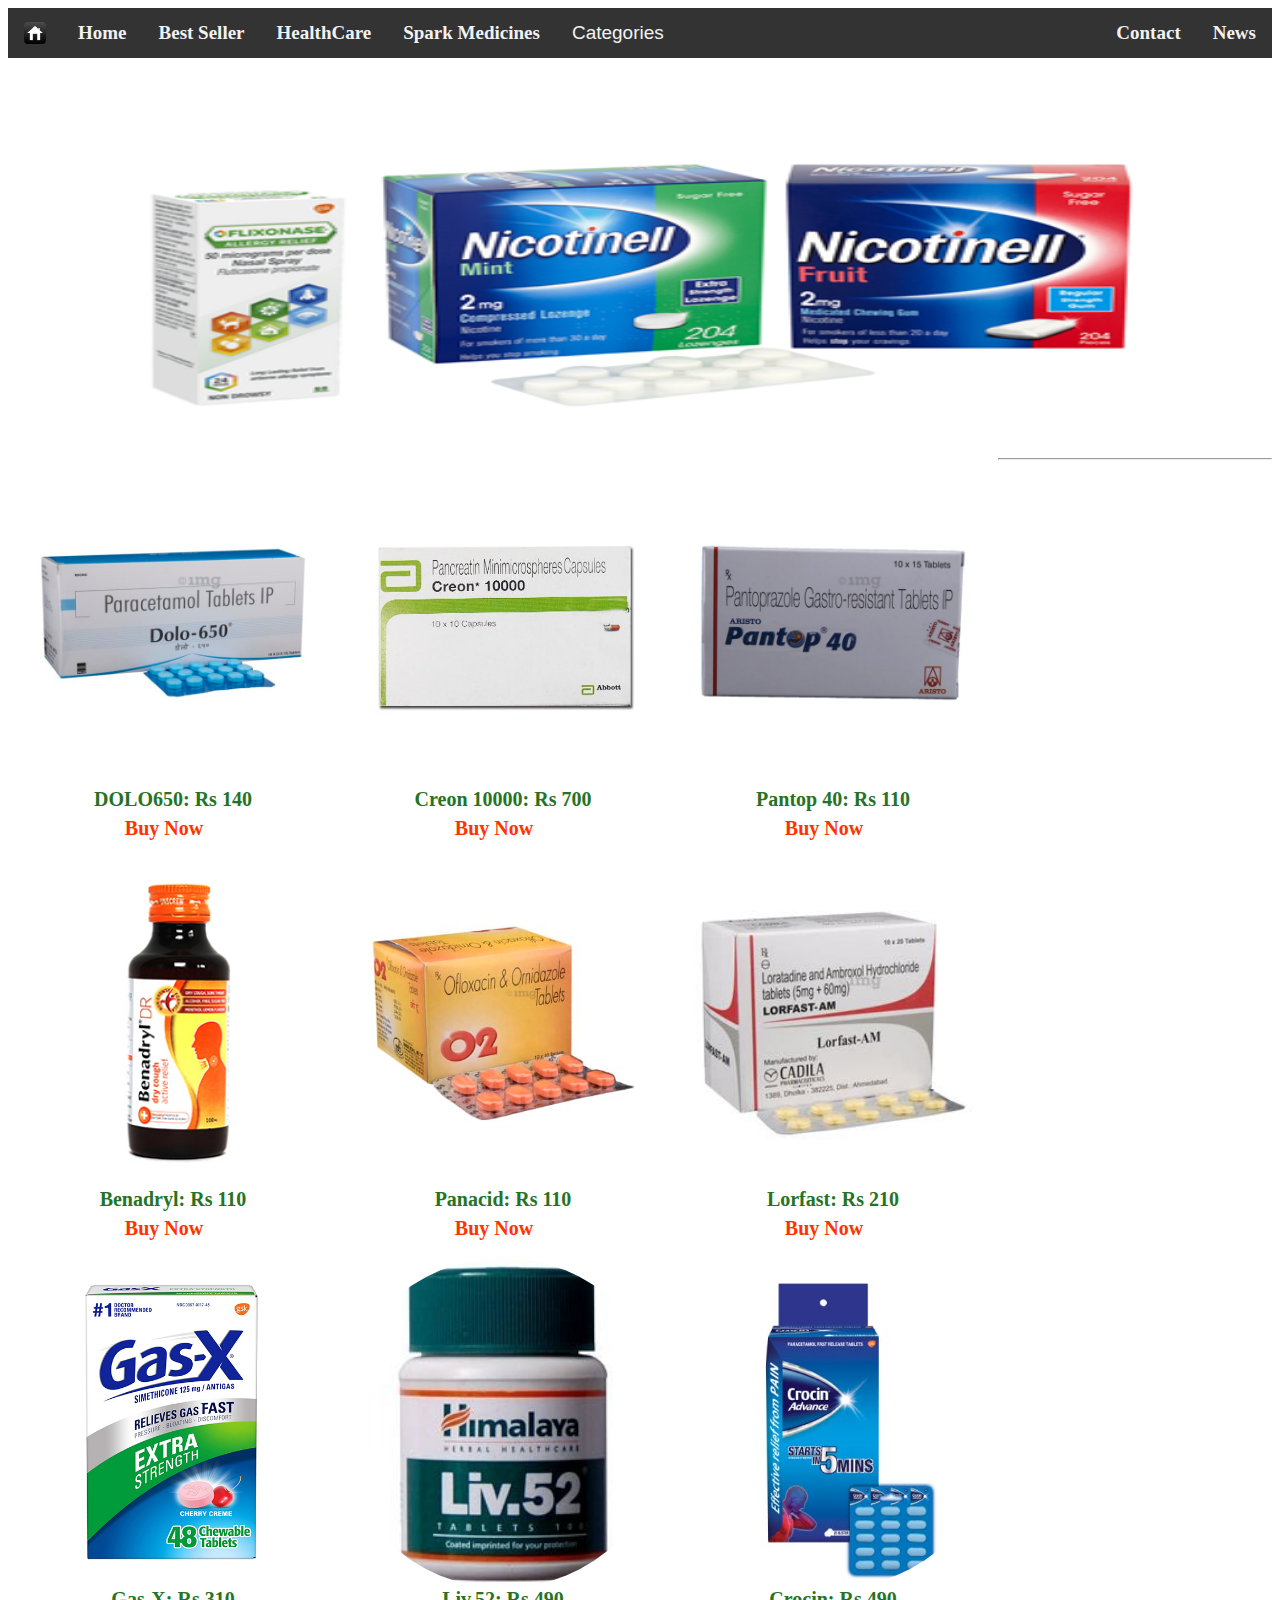
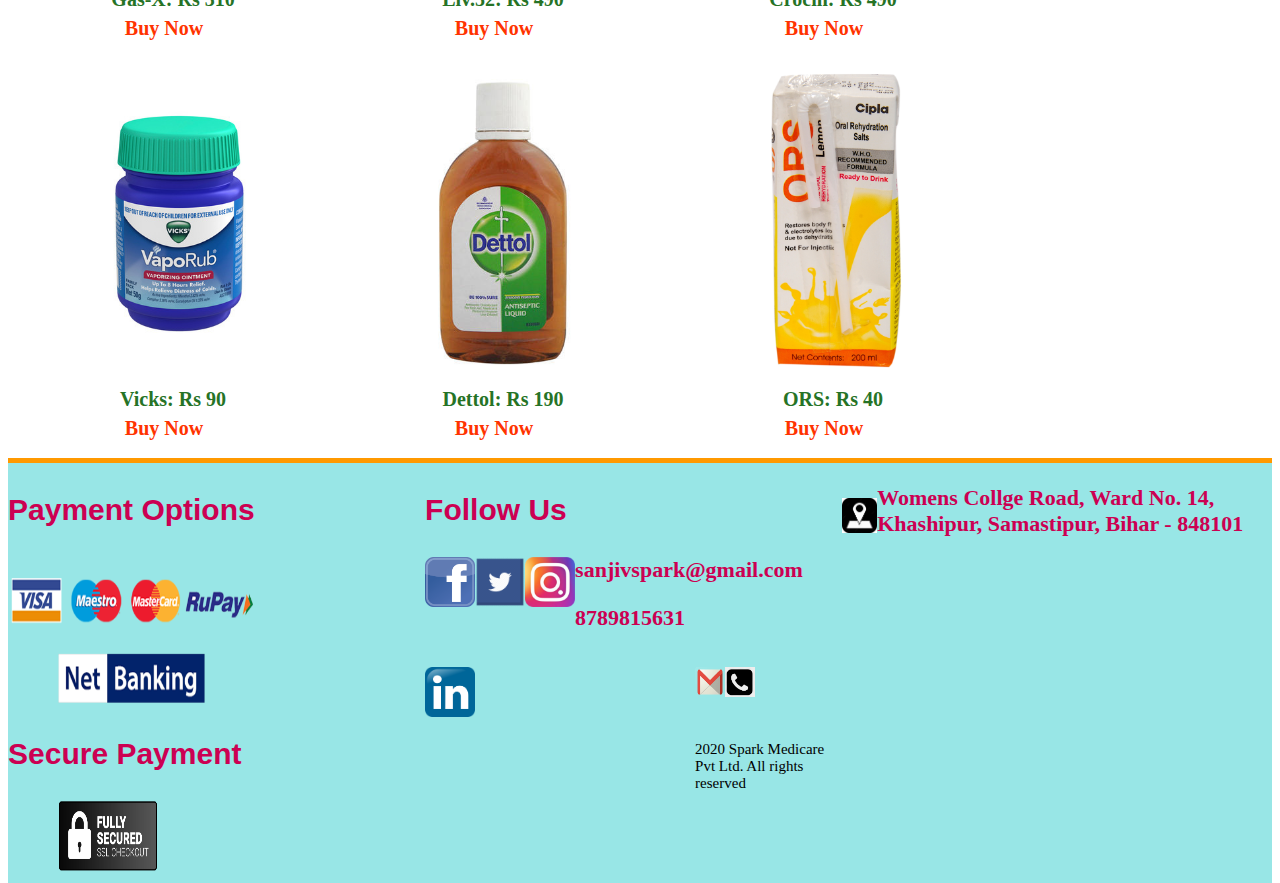
<file: MAA.html>
<!DOCTYPE html>
<html>
<head>
	<link rel="stylesheet" type="text/css" href="try.css">
	<title>Maa Medical</title>
	<script src="https://cdnjs.cloudflare.com/ajax/libs/jquery/3.1.0/jquery.min.js"></script>
<script>
$("#slideshow > div:gt(0)").hide();

setInterval(function() { 
  $('#slideshow  div:first')
    .fadeOut(2000)
    .next()
    .fadeIn(2000)
    .end()

    .appendTo('#slideshow');
},  2000);
</script>
<script src= 
"https://ajax.googleapis.com/ajax/libs/jquery/3.3.1/jquery.min.js"> 
    </script> 
  
    <script> 
        $(document).ready(function() { 
            $("#myBtn").click(function() { 
                $(document).scrollTop($(document).height()); 
            }); 
        }); 
    </script>
</head>
<body>
<div class="topnav">
	<a  href="file:///C:/Users/Ashish%20KR/Desktop/maamed/index.html"><img src="home.png" ></a>
  <a class="active" href="file:///C:/Users/Ashish%20KR/Desktop/maamed/index.html">Home</a>
 
  <a href="news.html" id="b">News</a>
  <div  id="myBtn">
  <a id="b" href="#contact">Contact</a></div>
  <a href="#about">Best Seller</a> 	
  <a href="#about">HealthCare</a>
 <a href="#news">Spark Medicines</a>
  <div class="dropdown">
  	<button class="dropbtn">Categories</button>
  	 <div class="list">
  	 	<a href="#">Fever&nbsp;&nbsp;&nbsp;&nbsp;&nbsp;&nbsp;&nbsp;&nbsp;&nbsp;&nbsp;&nbsp;&nbsp;</a>
    <a href="#">Cold&nbsp;&nbsp;&nbsp;&nbsp;&nbsp;&nbsp;&nbsp;&nbsp;&nbsp;&nbsp;&nbsp;&nbsp;&nbsp;&nbsp;</a>
    <a href="#">STOMACH&nbsp;</a>
    <a href="#">VITAMINS&nbsp;</a>
    
    <a href="#">OTHERS&nbsp;&nbsp;&nbsp;&nbsp;&nbsp;</a>
  	 </div>
  </div>
</div>
<div id="slideshow">
   <div>
     <img src="img40.jpg">
   </div>
   <div>
     <img src="43.jpg">
   </div>
   <div>
     <img src="img5.jpg">
   </div>
   <div>
     <img src="img6.png">
   </div>
</div>
  
<div class="homepic1">
	<img src="dolo.jpg">
	<div class="g">DOLO650: Rs 140</div>
	<div class="f">
		<a href=".10">Buy Now 	</a>
	</div>

</div>
<div class="homepic1">
	<img src="creon.jpg" class="h">
	<div class="g">Creon 10000: Rs 700</div>
	<div class="f">
		<a href="#">Buy Now</a>
	</div>

</div>
<div class="homepic1">
	<img src="pantop.jpg" class="h">
	<div class="g">Pantop 40: Rs 110</div>
	<div class="f">
		<a href="#">Buy Now</a>
	</div>

</div>
<div class="homepic1">
	<img src="ben.jpg" class="h">
	<div class="g">Benadryl: Rs 110</div>
	<div class="f">
		<a href="#">Buy Now</a>
	</div>

</div>
<div class="homepic2">
	<img src="img34.jpg" class="h">
	<div class="g">Panacid: Rs 110</div>
	<div class="f">
		<a href="#">Buy Now</a>
	</div>

</div>
<div class="homepic2">
	<img src="img35.jpg" class="h">
	<div class="g">Lorfast: Rs 210</div>
	<div class="f">
		<a href="#">Buy Now</a>
	</div>

</div>
<div class="homepic2">
	<img src="img37.jpg" class="h">
	<div class="g">Gas-X: Rs 310</div>
	<div class="f">
		<a href="#">Buy Now</a>
	</div>

</div>
<div class="homepic2">
	<img src="img32.jpg" class="h">
	<div class="g">Liv.52: Rs 490</div>
	<div class="f">
		<a href="#">Buy Now</a>
	</div>

</div>
<div class="homepic2">
	<img src="img41.jpg" class="h">
	<div class="g">Crocin: Rs 490</div>
	<div class="f">
		<a href="#">Buy Now</a>
	</div>

</div>
<div class="homepic2">
	<img src="vik.jpg" class="h">
	<div class="g">Vicks: Rs 90</div>
	<div class="f">
		<a href="#">Buy Now</a>
	</div>

</div>
<div class="homepic2">
	<img src="img44.jpg" class="h">
	<div class="g">Dettol: Rs 190</div>
	<div class="f">
		<a href="#">Buy Now</a>
	</div>

</div>

<div class="homepic2" class="10">
	<img src="ors.jpg" class="h">
	<div class="g">ORS: Rs 40</div>
	<div class="f">
		<a href="#">Buy Now</a>
	</div></div>
	<hr>
<div class= "botom">
	
	
</div>
<div class="botom1">
	<div class="payment">
		<p>Payment Options</p></div>
		<div class="cards">
			<img src="payment.png"></div>

		
		
	
<div class="payment1">
			<p >Secure Payment</p>
		</div>
		<div class="secure">
			<img src="sa.png">
		</div>
</div>
<div class="botom2">
	<div class="payment2">
		<p>Follow Us</p></div>
		<div class="fb">
			<a href="https://www.facebook.com/ashish.rockers.1"><img src="fbb.png"></a>

			<a href="https://twitter.com/AshishK53501743"><img src="twi.png"></a>
			<a href="https://www.instagram.com/ashish_.kr/?hl=en"><img src="inssss.png"></a>
			<a href="www.linkedin.com/in/ashishkumarlpu" ><img src="link.png" class="lo"></a>
		</div>
		<div  class="email"><a href="mailto:ashishkr1081@gmail.com" style="font-size: 22px; font-weight: bold; color:  #cc0052; text-decoration: none; ">
			<img src="gmai.png">sanjivspark@gmail.com</a>
		</div>
		<div class="call">
			<img src="w.png" style="height: 30px;
	width: 30px;">
			<p style="font-size: 22px; font-weight: bold; color:  #cc0052;">8789815631</p>
		</div>
		<div>
			<p style="font-size: 15px; color:  black; margin-top: 110px;">2020 Spark Medicare Pvt Ltd. All rights reserved

</p>
		</div>

</div>
<div class="botom3" class="botom3a">
	<img src="add.jpg" style=" height: 35px; width: 35px; margin-top: 35px;">
<p style="font-size: 22px; font-weight: bold; color:  #cc0052;"> Womens Collge Road, Ward No. 14, Khashipur, Samastipur, Bihar - 848101</p>
<div>
	<p><iframe src="https://www.google.com/maps/embed?pb=!1m18!1m12!1m3!1d3590.3798610522445!2d85.77526941410594!3d25.8569723835936!2m3!1f0!2f0!3f0!3m2!1i1024!2i768!4f13.1!3m3!1m2!1s0x39ed9099e05e48fb%3A0xe0bb26ca0216d378!2sWard%20Number%2014%2C%20Uttarayan%2C%20Kasipur%2C%20Samastipur%2C%20Bihar%20848101!5e0!3m2!1sen!2sin!4v1587820139274!5m2!1sen!2sin" width="100%" height="320" frameborder="0" style="border:0;" allowfullscreen="" aria-hidden="false" tabindex="0"></iframe></p>
</div>
</div>
</body>
</html>
</file>
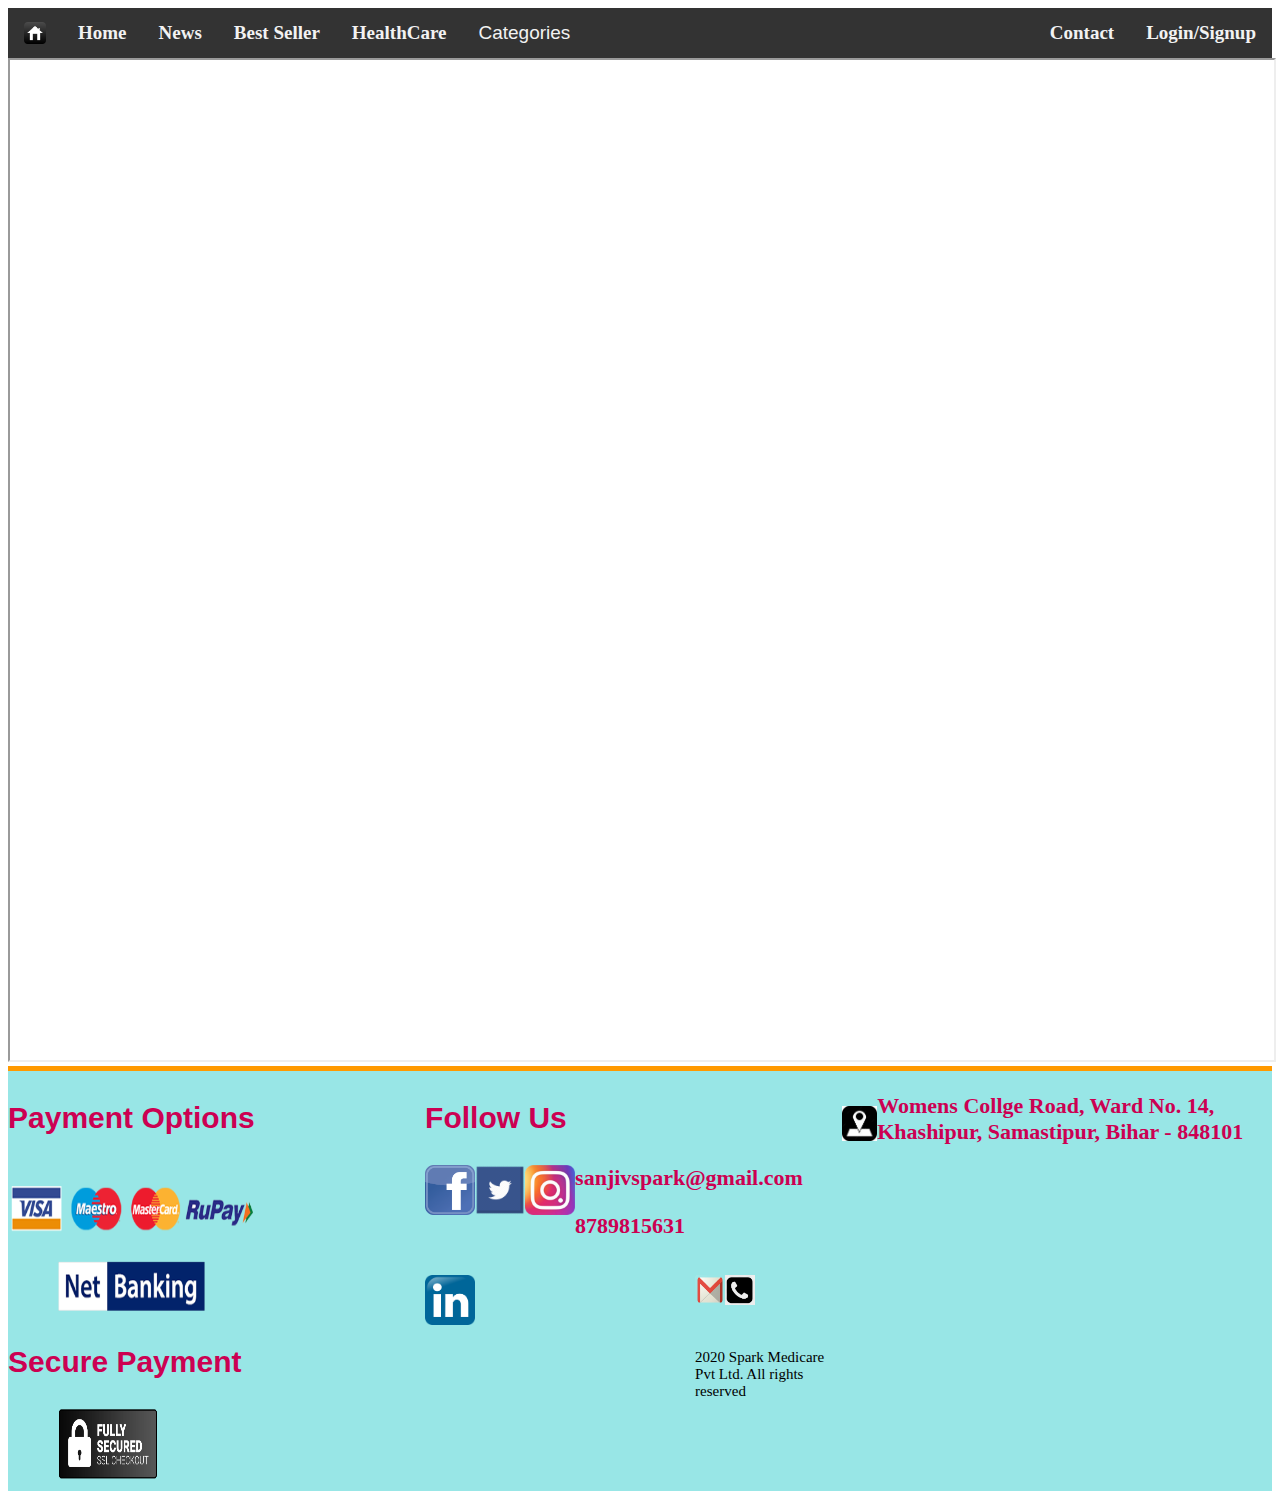
<file: news.html>
<!DOCTYPE html>
<html>
<head>
	<link rel="stylesheet" type="text/css" href="try.css">
	<title>Maa Medical</title>
	<script src="https://cdnjs.cloudflare.com/ajax/libs/jquery/3.1.0/jquery.min.js"></script>
<script>
$("#slideshow > div:gt(0)").hide();

setInterval(function() { 
  $('#slideshow  div:first')
    .fadeOut(2000)
    .next()
    .fadeIn(2000)
    .end()

    .appendTo('#slideshow');
},  2000);
</script>
<script src= 
"https://ajax.googleapis.com/ajax/libs/jquery/3.3.1/jquery.min.js"> 
    </script> 
  
    <script> 
        $(document).ready(function() { 
            $("#myBtn").click(function() { 
                $(document).scrollTop($(document).height()); 
            }); 
        }); 
    </script>
</head>
<body>
<div class="topnav">
	<a  href="file:///C:/Users/Ashish%20KR/Desktop/maamed/index.html"><img src="home.png" ></a>
  <a class="active" href="index.html">Home</a>
 <a href="login.html" id="b">Login/Signup</a>
  <a href="news.html" >News</a>
  <div  id="myBtn">

  <a id="b" href="#contact">Contact</a></div>
  <a href="best.html">Best Seller</a> 	
  <a href="health.html">HealthCare</a>

  <div class="dropdown">
  	<button class="dropbtn">Categories</button>
  	 <div class="list">
  	 	<a href="#">Fever&nbsp;&nbsp;&nbsp;&nbsp;&nbsp;&nbsp;&nbsp;&nbsp;&nbsp;&nbsp;&nbsp;&nbsp;</a>
    <a href="#">Cold&nbsp;&nbsp;&nbsp;&nbsp;&nbsp;&nbsp;&nbsp;&nbsp;&nbsp;&nbsp;&nbsp;&nbsp;&nbsp;&nbsp;</a>
    <a href="#">STOMACH&nbsp;</a>
    <a href="#">VITAMINS&nbsp;</a>
    
    <a href="#">OTHERS&nbsp;&nbsp;&nbsp;&nbsp;&nbsp;</a>
  	 </div>
  </div>
</div>
<div>
	<iframe src="https://www.medicalnewstoday.com/" height="1000px" width="100%"></iframe>
</div>
<div class= "botom">
	
	
</div>
<div class="botom1">
	<div class="payment">
		<p>Payment Options</p></div>
		<div class="cards">
			<img src="payment.png"></div>

		
		
	
<div class="payment1">
			<p >Secure Payment</p>
		</div>
		<div class="secure">
			<img src="sa.png">
		</div>
</div>
<div class="botom2">
	<div class="payment2">
		<p>Follow Us</p></div>
		<div class="fb">
			<a href="https://www.facebook.com/ashish.rockers.1"><img src="fbb.png"></a>

			<a href="https://twitter.com/AshishK53501743"><img src="twi.png"></a>
			<a href="https://www.instagram.com/ashish_.kr/?hl=en"><img src="inssss.png"></a>
			<a href="www.linkedin.com/in/ashishkumarlpu" ><img src="link.png" class="lo"></a>
		</div>
		<div  class="email"><a href="mailto:ashishkr1081@gmail.com" style="font-size: 22px; font-weight: bold; color:  #cc0052; text-decoration: none; ">
			<img src="gmai.png">sanjivspark@gmail.com</a>
		</div>
		<div class="call">
			<img src="w.png" style="height: 30px;
	width: 30px;">
			<p style="font-size: 22px; font-weight: bold; color:  #cc0052;">8789815631</p>
		</div>
		<div>
			<p style="font-size: 15px; color:  black; margin-top: 110px;">2020 Spark Medicare Pvt Ltd. All rights reserved

</p>
		</div>

</div>
<div class="botom3" class="botom3a">
	<img src="add.jpg" style=" height: 35px; width: 35px; margin-top: 35px;">
<p style="font-size: 22px; font-weight: bold; color:  #cc0052;"> Womens Collge Road, Ward No. 14, Khashipur, Samastipur, Bihar - 848101</p>
<div>
	<p><iframe src="https://www.google.com/maps/embed?pb=!1m18!1m12!1m3!1d3590.3798610522445!2d85.77526941410594!3d25.8569723835936!2m3!1f0!2f0!3f0!3m2!1i1024!2i768!4f13.1!3m3!1m2!1s0x39ed9099e05e48fb%3A0xe0bb26ca0216d378!2sWard%20Number%2014%2C%20Uttarayan%2C%20Kasipur%2C%20Samastipur%2C%20Bihar%20848101!5e0!3m2!1sen!2sin!4v1587820139274!5m2!1sen!2sin" width="100%" height="320" frameborder="0" style="border:0;" allowfullscreen="" aria-hidden="false" tabindex="0"></iframe></p>
</div>
</div>
</body>
</html>
</file>
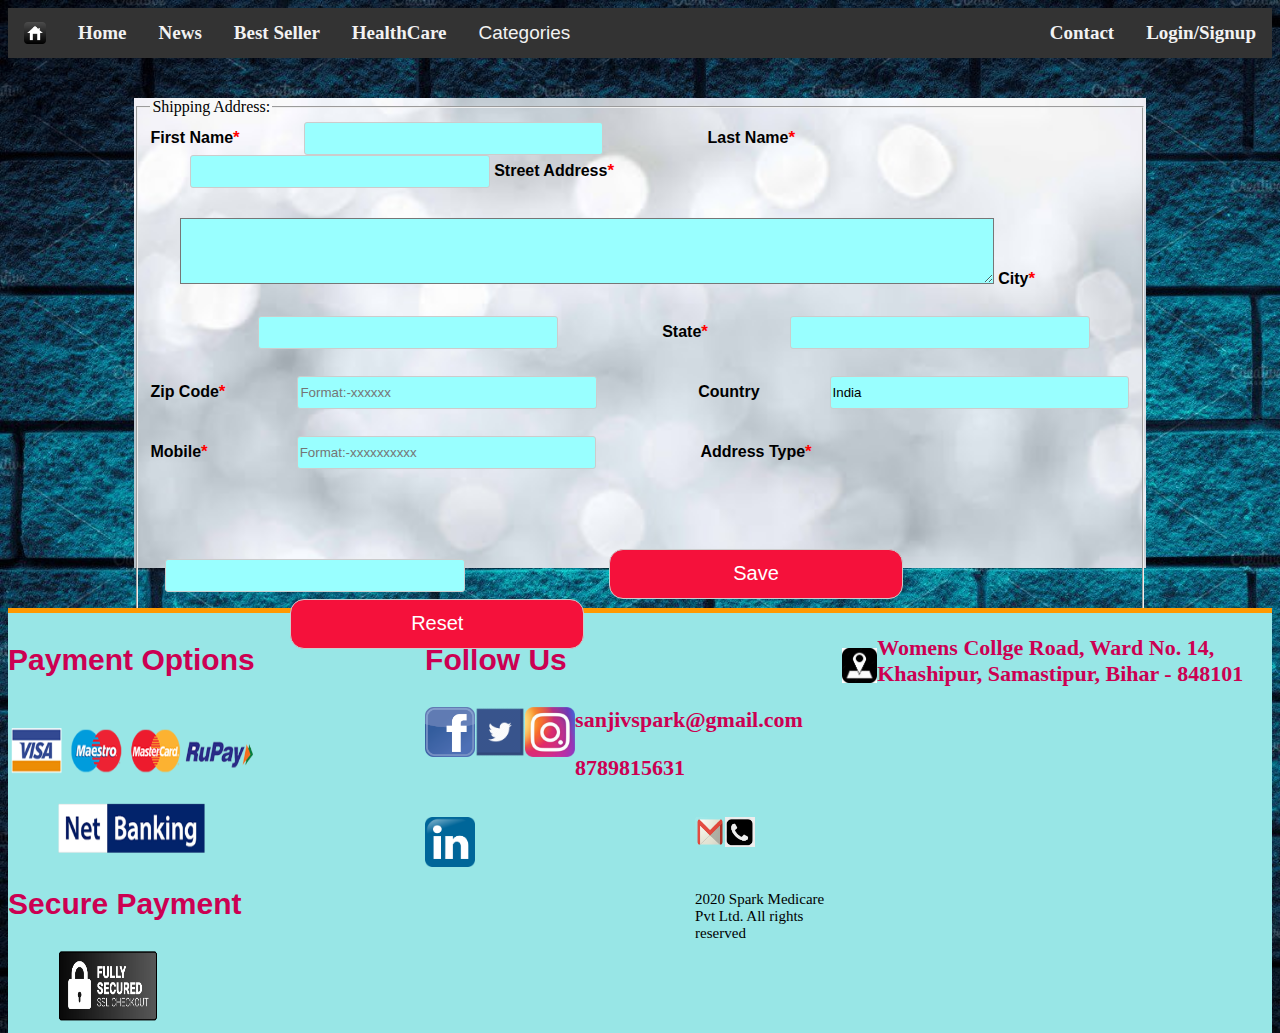
<file: payment.html>
<!DOCTYPE html>
<html>
<head>
	<link rel="stylesheet" type="text/css" href="try.css">
	<title>Maa Medical</title>
	<script src="https://cdnjs.cloudflare.com/ajax/libs/jquery/3.1.0/jquery.min.js"></script>
<script>
$("#slideshow > div:gt(0)").hide();

setInterval(function() { 
  $('#slideshow  div:first')
    .fadeOut(2000)
    .next()
    .fadeIn(2000)
    .end()

    .appendTo('#slideshow');
},  2000);
</script>
<script src= 
"https://ajax.googleapis.com/ajax/libs/jquery/3.3.1/jquery.min.js"> 
    </script> 
  
    <script> 
        $(document).ready(function() { 
            $("#myBtn").click(function() { 
                $(document).scrollTop($(document).height()); 
            }); 
        }); 
    </script>
	<script>
function validateForm() {
  var x = document.forms["myForm"]["fname"].value;
  
 var a = document.forms["myForm"]["lname"].value;
 var b = document.forms["myForm"]["street"].value;
 var c = document.forms["myForm"]["city"].value;
 var d = document.forms["myForm"]["state"].value;
 var e = document.forms["myForm"]["zip"].value;
 
 var g = document.forms["myForm"]["Mobile"].value;
 var h = document.forms["myForm"]["address"].value;
 

     if(x==""){
    alert("First Name must be filled out");
    return false;
  }
  if (a == "") {
    alert("last Name must be filled out");
    return false;
  }
   if (b == "") {
    alert("Sreet Address must be filled out");
    return false;
  }
   if (c == "") {
    alert("City must be filled out");
    return false;
  }
   if (d == "") {
    alert("State must be filled out");
    return false;
  }
   if (e == "") {
    alert("zip must be filled out");
    return false;
}
    else if(e.length!=6){
alert("Enter the 6 digit ZipCode")
    }
 if (g== "") {
    alert("Mobile Number must be filled out");
    return false;
  }else if(g.length!=10){
alert("Enter the 10 digit Mobile Number")
    }

  
   if (h == "") {
    alert("Address type must be filled out");
    return false;
  }
  


}
</script>
<body class="body2">
<div class="topnav">
	<a  href="file:///C:/Users/Ashish%20KR/Desktop/maamed/index.html"><img src="home.png" ></a>
  <a class="active" href="index.html">Home</a>
 <a href="login.html" id="b">Login/Signup</a>
  <a href="news.html" >News</a>
  <div  id="myBtn">

  <a id="b" href="#contact">Contact</a></div>
  <a href="best.html">Best Seller</a> 	
  <a href="health.html">HealthCare</a>

  <div class="dropdown">
  	<button class="dropbtn">Categories</button>
  	 <div class="list">
  	 	<a href="#">Fever&nbsp;&nbsp;&nbsp;&nbsp;&nbsp;&nbsp;&nbsp;&nbsp;&nbsp;&nbsp;&nbsp;&nbsp;</a>
    <a href="#">Cold&nbsp;&nbsp;&nbsp;&nbsp;&nbsp;&nbsp;&nbsp;&nbsp;&nbsp;&nbsp;&nbsp;&nbsp;&nbsp;&nbsp;</a>
    <a href="#">STOMACH&nbsp;</a>
    <a href="#">VITAMINS&nbsp;</a>
    
    <a href="#">OTHERS&nbsp;&nbsp;&nbsp;&nbsp;&nbsp;</a>
  	 </div>
  </div>
</div>

<div class="add">
	<form  name="myForm" onsubmit=" validateForm()" action="cart.html">
		<fieldset >
			<legend>Shipping Address:</legend>
		<label >First Name<span style="font-size:17px;color:red;">*</span></label>
		<input type="text" name="fname" required="Enter First Name" style="margin-left: 60px;">
		<label class="llast">Last Name<span style="font-size:17px;color:red;">*</span></label>
		<input type="text" name="lname" required="Enter Last Name" style="margin-left: 40px;">
		<label >Street Address<span style="font-size:17px;color:red;">*</span></label>
		<textarea style="margin-top: 30px; margin-left: 30px; width: 82.5%; height: 60px; background-color: #99ffff; " required="Enter Address" name="street"></textarea>
		<label >City<span style="font-size:17px;color:red;">*</span></label>
		<input type="text" name="city" required="Enter the City" style="margin-top: 27px; margin-left: 108px;">
		<label class="llast">State<span style="font-size:17px;color:red;">*</span></label>
		<input list="state"  style="margin-left: 78px; margin-right: 15px;" required="Enter State" name="state">
  <datalist id="state" >
    <option value="Assam" >
    <option value="Bihar">
    <option value="Punjab">
    <option value="Goa">
    <option value="Uttar Pradesh">
  </datalist>
  <label>Zip Code<span style="font-size:17px;color:red;">*</span></label>
  <input type="tel" name="zip" required="Eneter Zip Code" pattern="[0-9]{6}" style="margin-top: 27px; margin-left: 68px; margin-right: 97px;" size="6"  pattern="^\d{6}$" placeholder="Format:-xxxxxx" >
  <label>Country</label>
  <input type="text" name="country" value="India" style="margin-left: 66px;" readonly="">
  <label>Mobile<span style="font-size:17px;color:red;">*</span></label>
  <input type="tel" pattern="^\d{10}$"  required="Enter 10 digit Phone Number " style="margin-top: 27px; margin-left: 85px; margin-right: 100px;" maxlength="10" size="10" placeholder="Format:-xxxxxxxxxx" name="Mobile">
  <label>Address Type<span style="font-size:17px;color:red;">*</span></label>
  <input list="type" style="margin-left: 15px;" required="enetr address type" name="address">
  <datalist id="type">
  	<option value="Home">
  	<option value="Work">
  	<option value="Other">
  </datalist>
  <input type="Submit" class="sub" name="" value="Save" style="margin-top: 80px; margin-left: 140px; margin-right: 97px;  font-size: 20px; height: 50px; width: 30%; background-color: #f5113b; color: white;border-radius: 14px;" onclick="validateForm()"> 
  <input type="reset" name="" class="sub" style="margin-left: 140px;font-size: 20px; height: 50px; width: 30%;background-color: #f5113b; color: white;border-radius: 14px;">
	</fieldset></form>
</div>


<div class= "botom">
	
	
</div>
<div class="botom1">
	<div class="payment">
		<p>Payment Options</p></div>
		<div class="cards">
			<img src="payment.png"></div>

		
		
	
<div class="payment1">
			<p >Secure Payment</p>
		</div>
		<div class="secure">
			<img src="sa.png">
		</div>
</div>
<div class="botom2">
	<div class="payment2">
		<p>Follow Us</p></div>
		<div class="fb">
			<a href="https://www.facebook.com/ashish.rockers.1"><img src="fbb.png"></a>

			<a href="https://twitter.com/AshishK53501743"><img src="twi.png"></a>
			<a href="https://www.instagram.com/ashish_.kr/?hl=en"><img src="inssss.png"></a>
			<a href="www.linkedin.com/in/ashishkumarlpu" ><img src="link.png" class="lo"></a>
		</div>
		<div  class="email"><a href="mailto:ashishkr1081@gmail.com" style="font-size: 22px; font-weight: bold; color:  #cc0052; text-decoration: none; ">
			<img src="gmai.png">sanjivspark@gmail.com</a>
		</div>
		<div class="call">
			<img src="w.png" style="height: 30px;
	width: 30px;">
			<p style="font-size: 22px; font-weight: bold; color:  #cc0052;">8789815631</p>
		</div>
		<div>
			<p style="font-size: 15px; color:  black; margin-top: 110px;">2020 Spark Medicare Pvt Ltd. All rights reserved

</p>
		</div>

</div>
<div class="botom3" class="botom3a">
	<a href="https://goo.gl/maps/g99KhwCgpLXbzf57A"> <img src="add.jpg" style=" height: 35px; width: 35px; margin-top: 35px;"></a>
<p style="font-size: 22px; font-weight: bold; color:  #cc0052;"> Womens Collge Road, Ward No. 14, Khashipur, Samastipur, Bihar - 848101</p>
<div>
	<p><iframe src="https://www.google.com/maps/embed?pb=!1m18!1m12!1m3!1d3590.3798610522445!2d85.77526941410594!3d25.8569723835936!2m3!1f0!2f0!3f0!3m2!1i1024!2i768!4f13.1!3m3!1m2!1s0x39ed9099e05e48fb%3A0xe0bb26ca0216d378!2sWard%20Number%2014%2C%20Uttarayan%2C%20Kasipur%2C%20Samastipur%2C%20Bihar%20848101!5e0!3m2!1sen!2sin!4v1587820139274!5m2!1sen!2sin" width="100%" height="320" frameborder="0" style="border:0;" allowfullscreen="" aria-hidden="false" tabindex="0"></iframe></p>
</div>
</div>
</body>
</html>
</file>
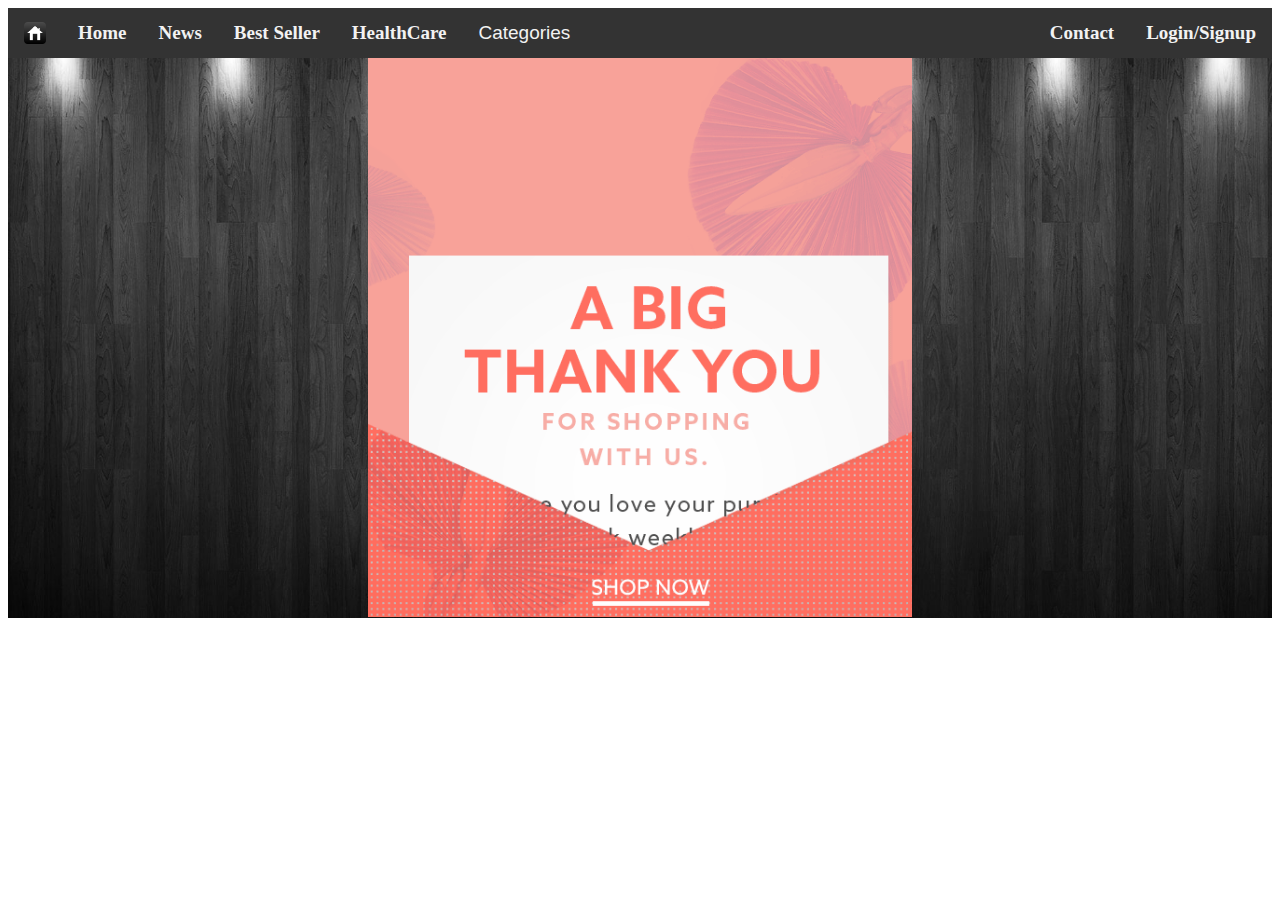
<file: rhank.html>
<!DOCTYPE html>
<html>
<head>
	<link rel="stylesheet" type="text/css" href="try.css">
	<title>Maa Medical</title>
</head>
<body>
<div class="topnav">
	<a  href="file:///C:/Users/Ashish%20KR/Desktop/maamed/index.html"><img src="home.png" ></a>
  <a class="active" href="index.html">Home</a>
 <a href="login.html" id="b">Login/Signup</a>
  <a href="news.html" >News</a>
  <div  id="myBtn">

  <a id="b" href="#contact">Contact</a></div>
  <a href="best.html">Best Seller</a> 	
  <a href="health.html">HealthCare</a>

  <div class="dropdown">
  	<button class="dropbtn">Categories</button>
  	 <div class="list">
  	 	<a href="#">Fever&nbsp;&nbsp;&nbsp;&nbsp;&nbsp;&nbsp;&nbsp;&nbsp;&nbsp;&nbsp;&nbsp;&nbsp;</a>
    <a href="#">Cold&nbsp;&nbsp;&nbsp;&nbsp;&nbsp;&nbsp;&nbsp;&nbsp;&nbsp;&nbsp;&nbsp;&nbsp;&nbsp;&nbsp;</a>
    <a href="#">STOMACH&nbsp;</a>
    <a href="#">VITAMINS&nbsp;</a>
    
    <a href="#">OTHERS&nbsp;&nbsp;&nbsp;&nbsp;&nbsp;</a>
  	 </div>
  </div>
</div>
<div class="thank">
	<div class="last"></div>
</div>
</body>
</html>
</file>
<file: try.css>
.body2{
	background-image: url("brik.jpg");
	background-repeat: no-repeat;
	background-size: cover;
}
.topnav {
  background-color: #333;
 
}.topnav a {
  float: left;
  font-weight: bold;
  color: #f2f2f2;
  text-align: center;
  padding: 14px 16px;
  text-decoration: none;
  font-size: 19px;
  transition: all 0.3s ease 0s;
}img{
	float: left;
	height: 22px;
	width: 30	px;

}
#b{
	float: right;
}.topnav a:hover,.dropbtn:hover{
	background: white;
color: black;
font-weight: 700;
letter-spacing: 3px;
text-transform: uppercase;
 

}.dropdown{
	position: relative;
	display: inline-block;
}.list {
  display: none;
  position: absolute;
  background-color: #f1f1f1;
 
  box-shadow: 0px 8px 16px 0px rgba(0,0,0,0.2);
  z-index: 1;
}.list a:hover {background-color: green; color: white;}

/* Show the dropdown menu on hover */
.dropdown:hover .list {display: block;}

/* Change the background color of the dropdown button when the dropdown content is shown */

.list a{
	color: black;
  padding: 12px 12px;
  text-decoration: none;
  max-width: 110px;

  }
  .dropbtn{
  background-color: #333;
  color: #f2f2f2;
  text-align: center;
  padding: 14px 16px;
  text-decoration: none;
  font-size: 19px;
 border: none;
  }#slideshow { 
    margin: 50px auto; 
    position: relative; 
    width: 100%; 
    height: 300px; 
     
    }

#slideshow div { 
    position: absolute; 
   
    left: 10px; 
    right: 10px; 
     
}#slideshow img{
	height: 350px;
	width: 100%;
} .homepic1{
	width: 330px;
	height: 330px;
	background-color:white;
	margin-bottom: 70px;

}
.homepic1 img {
	height: 330px;
	width: 100%;
	border-radius: 50%;
	
}
.f a{
	padding-top: 6px;
	font-size: 20px;
		float: left;
		height: 30px;
	width: 40%; 
	text-align: center;
	 text-decoration: none;
	 color: #ff3300;
	 font-weight: bold;
	 padding-left: 90px;
	 padding-right: 90PX;
	}
	.g{ padding-top: 6px;
		text-align: center;
	 font-weight: bold;
		font-size: 20px;
		color: #267326;
	}.f a:hover{
		background-color: yellow;
		color: black;
		font-size: 24px;
}.homepic1{
	float: left;
}
.homepic2{
	width: 330px;
	height: 300px;
	background-color:white;
margin-bottom: 100px;
float: left;
}
.homepic2 img {
	height: 330px;
	width: 100%;
	border-radius: 50%;
		
	

}
.botom{
	float: left;
	height: 5px; width: 100%; 
	background-color: #ff9900;
	
}.payment,.payment1{
	color: #cc0052;
	font-size: 30px;
	font-weight: bold;
	float: left;
	font-family:helvetica,courier,arial;

margin-right: 150px;
	
}.botom1,.botom2,.botom3{
	float: left;
	height: 420px;
	width: 33%;
	background-color: #98e6e6;
}
.cards img
{
	height: 150px;
	width: 250px;


}.secure img{
	height: 70px;
	width: 100px;
	margin-left: 50px;
}.fb img{
	height: 50px;
	width: 50px;
	margin-bottom: 60px;
}.payment2{
	color: #cc0052;
	font-size: 30px;
	font-weight: bold;
	float: left;
	font-family:helvetica,courier,arial;

margin-right: 250px;
	
}.email img{
	height: 30px;
	width: 30px;

}
.lo{
	margin-right: 220px;
}.botom3{
	float: left;
	height: 420px;
	width: 34%;
	
}.add{
	height: 470px;
	width: 80%;
	background-image: url("white.jpg");
	background-repeat: no-repeat;
	background-size: cover;
	margin: auto;
	margin-top: 40PX;
	margin-bottom: 40px;
}label{
	font-family: "Century Gothic", CenturyGothic, Geneva, AppleGothic, sans-serif;
font-weight: bold;

	}.llast{
		margin-left: 100px;
	}input{
		width: 30%;
		height: 29px;
		background-color: #99ffff;
		border: 1px solid #ccc;
  border-radius: 3px;
	}
	input:hover,textarea:hover{
	-moz-box-shadow: 0 0 20px black;
      -webkit-box-shadow: 0 0 20px black;
      box-shadow: 0 0 20px black;

		}.sub:hover{
		-moz-box-shadow: 0 0 20px black;
      -webkit-box-shadow: 0 0 20px black;
      box-shadow: 0 0 20px black;
      font-weight: 900;
letter-spacing: 4px;
text-transform: uppercase;
      cursor: pointer;
	}.cart{
		height: 600px;
		width: 100%;

	}.la{
		display: block;
		text-align: center;
		margin-top: 13px;
	}.btn {
  background-color: #4CAF50;
  color: white;
  padding: 12px;
  margin: 60px 0;
  height: 40px;
  border: none;
  width: 100%;
  border-radius: 3px;
  cursor: pointer;
  font-size: 17px;
}.btn:hover {
  background-color: #45a049;
}.da
{
	margin-left: 250px;
}.thank{
	height: 560px;
	width: 100%;
	background-image: url("wood.jpg");
	background-repeat: no-repeat;
	background-size: cover;
}.last
{
	height: 559px;
	width: 43%;
	margin: auto;
	background-image: url("thank.gif");
	background-repeat: no-repeat;
	background-size: cover;

	


}.ka:hover{
opacity: 0.7;	
}
.k:hover{
font-weight: 900;
letter-spacing: 4px;
text-transform: uppercase;
}.card {
  box-shadow: 0 4px 8px 0 rgba(0, 0, 0, 0.2);
  width: 300px;
height: 423px;
float: left;
  text-align: center;
  font-family: arial;
  margin-top: 20px;
  transition: .5s ease;
}.price {
  color: grey;
  font-size: 22px;
}.card button {
  border: none;
  outline: 0;
  padding: 12px;
  color: white;
  background-color: #000;
  text-align: center;
  cursor: pointer;
  width: 100%;
  font-size: 18px;
}.card button:hover {
  opacity: 0.7;
}
.container{
	height: 450px;
	width: 40%;
	margin: auto;
	
	font-family: Arial, Helvetica, sans-serif;
	margin-top: 50px;
	margin-bottom: 30px;
}.body3{
	background-image: url("body33.png");
	background-repeat: no-repeat;
	background-size: cover;
}
.card:hover{
box-shadow: 0 0 0 10px #000000;
transition: .5s ease;
 -webkit-transform: scale(1.05);
        -ms-transform: scale(1.05);
        transform: scale(1.05);
}
</file>
